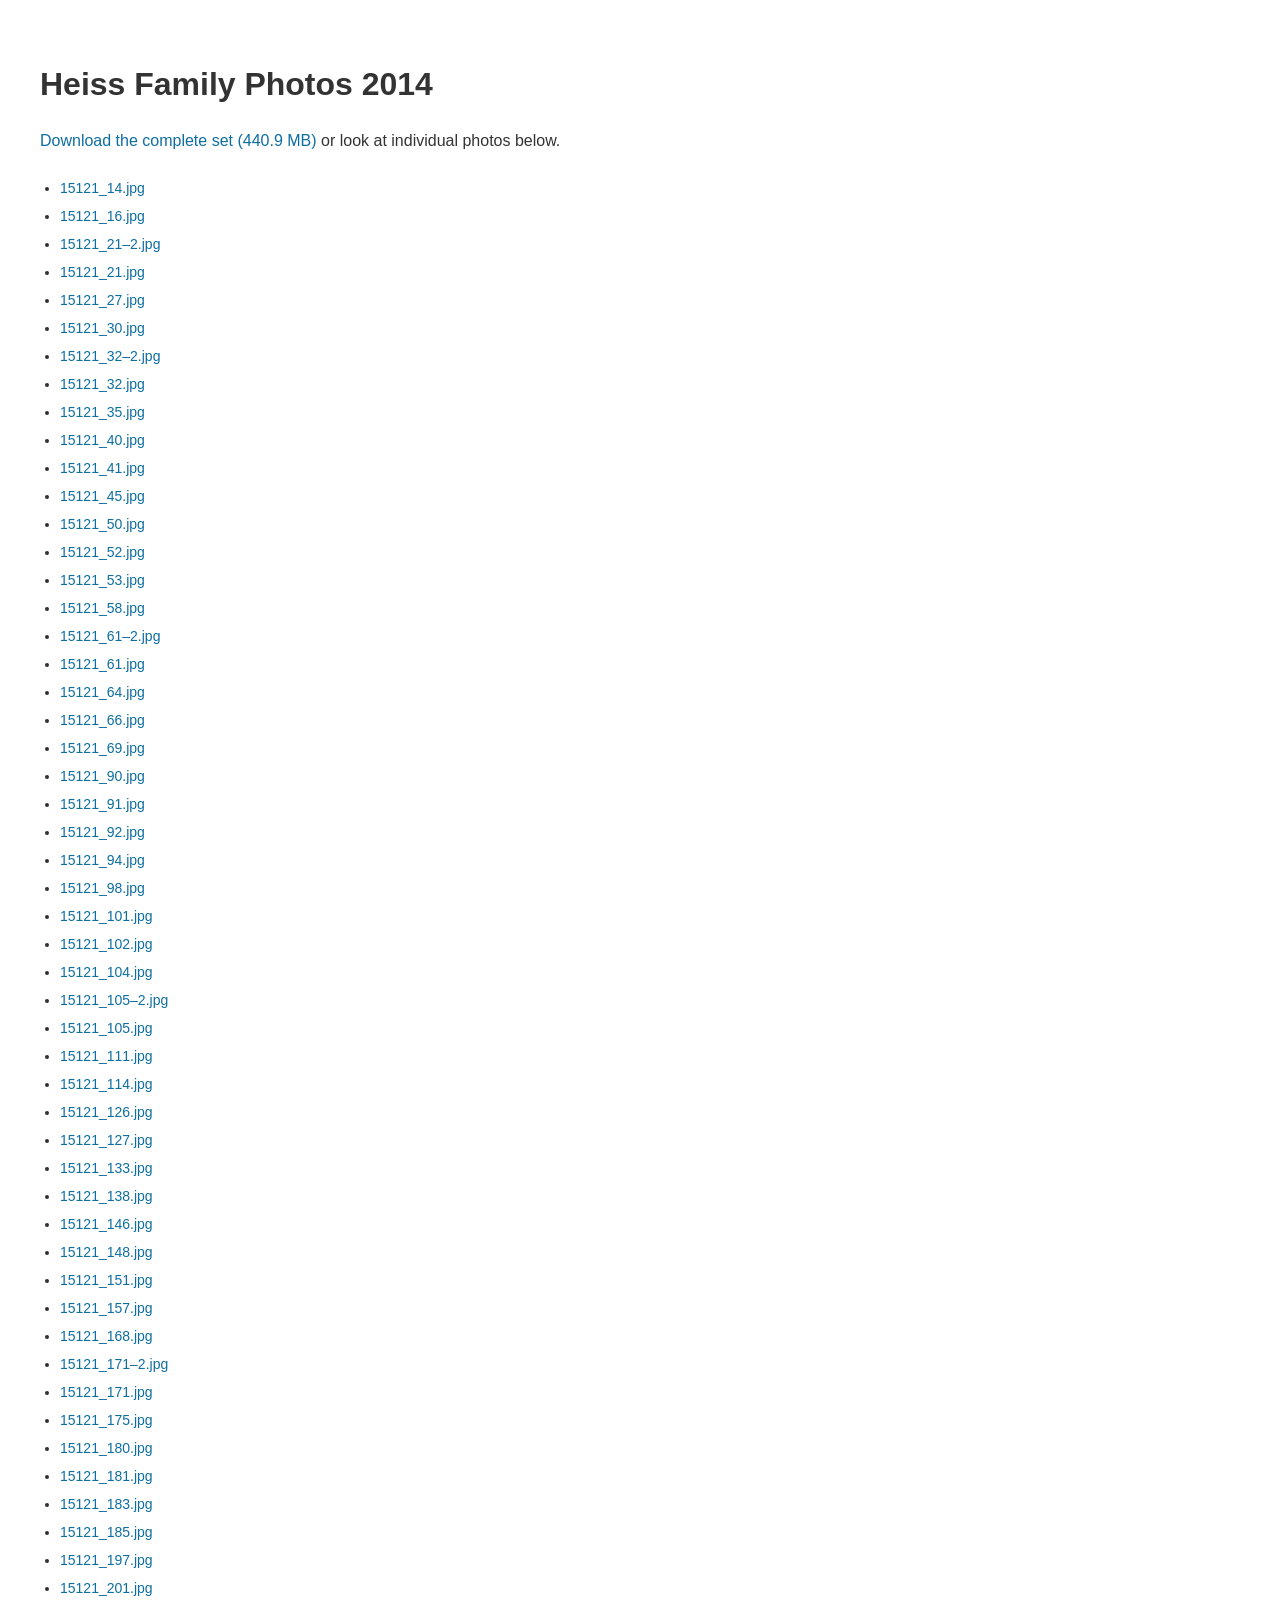
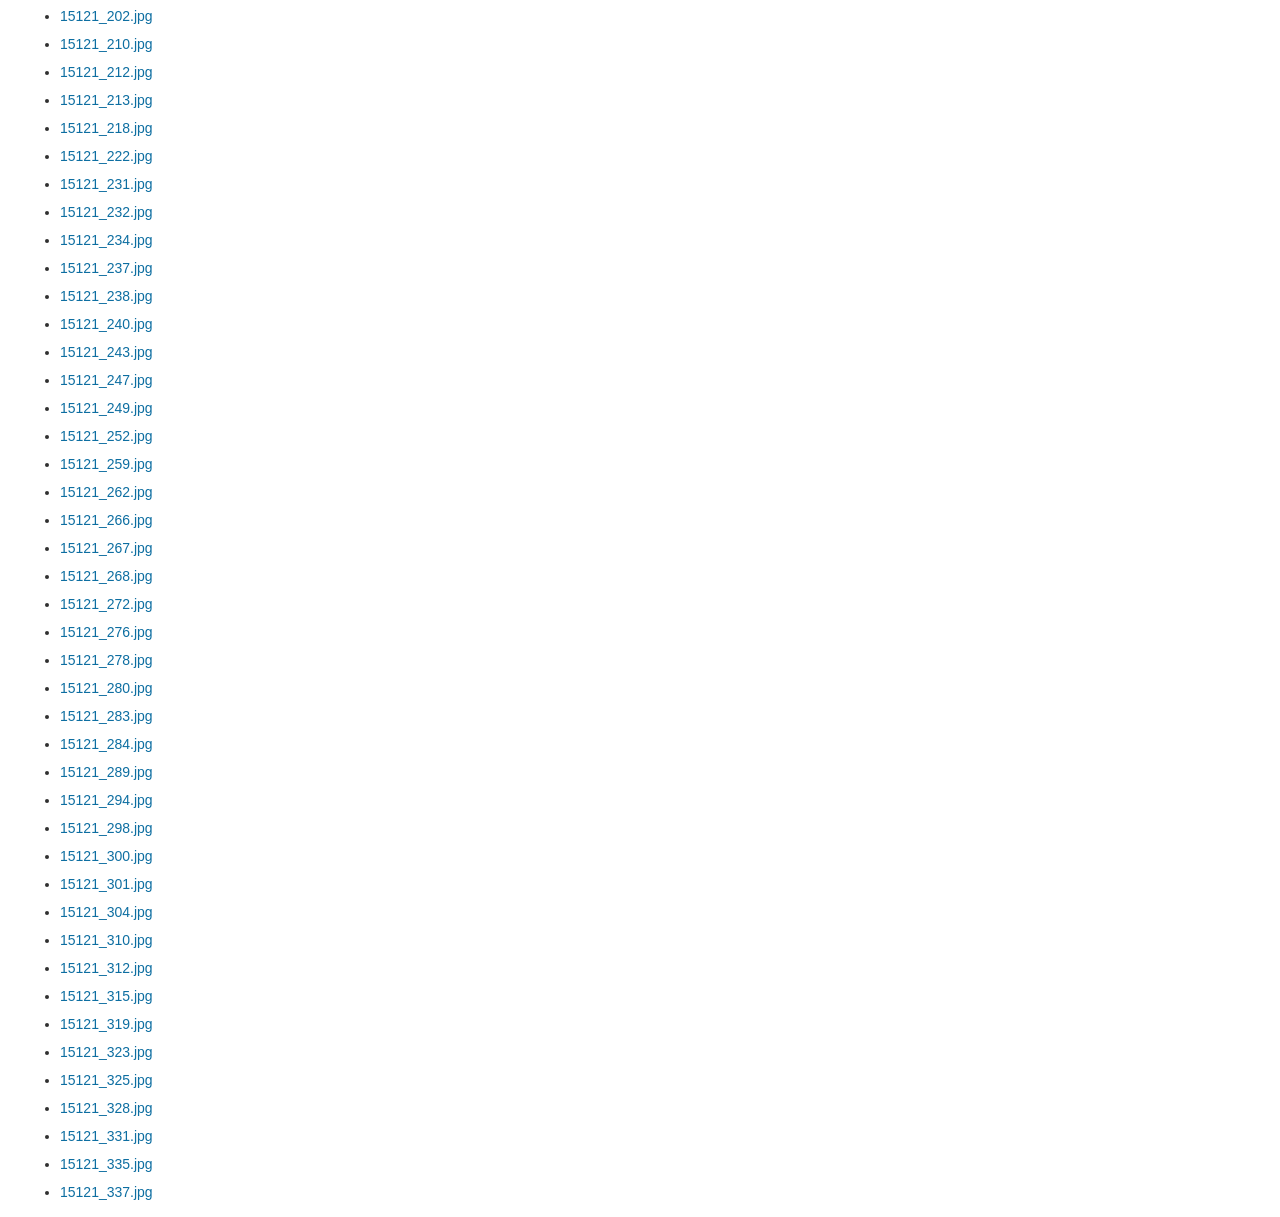
<file: etc/2014_photos/index.html>
<!DOCTYPE html>  
<html lang="en">
<head>
  <meta charset="utf-8" />
  <meta http-equiv="X-UA-Compatible" content="IE=edge,chrome=1" />
  <title>index</title>
  <meta name="viewport" content="width=device-width, initial-scale=1.0" />
  <style>
body{font:normal 0.8764em / 1.5em;margin:0}html>body{font-size:14px}p{margin:1.3125em 0;font-size:1.1429em;line-height:1.3125em}li{font-size:100%}h1{margin:0.6563em 0;font-size:2.2857em;line-height:0.6563em}h2{margin:0.875em 0;font-size:1.7143em;line-height:0.875em}h3{margin:1em 0;font-size:1.5em;line-height:1em}h4{margin:1.1667em 0;font-size:1.2857em;line-height:1.1667em}h5{margin:1.3125em 0;font-size:1.1429em;line-height:1.3125em}h6{margin:1.5em 0;font-size:1em;line-height:1.5em}body,p,td,div{font-family:"Lucida Grande", Lucida, Verdana, sans-serif;color:#333;word-wrap:break-word;-webkit-font-smoothing:antialiased}h1,h2,h3,h4{color:#333;line-height:1.5em}p{margin:0 0 1.7em 0}a{color:#0d6ea1;text-decoration:none;-webkit-transition:color .2s ease-in-out;-moz-transition:color .2s ease-in-out;-o-transition:color .2s ease-in-out;-ms-transition:color .2s ease-in-out;transition:color .2s ease-in-out}a:hover{color:#3593d9}.footnote{font-size:.8em;vertical-align:super;color:#0d6ea1}#wrapper img{max-width:100%;height:auto}dt{font-weight:bold}dd{margin-bottom:1em}blockquote{margin-left:10px}.footnotes{-webkit-column-break-inside:avoid-column;-webkit-column-break-before:always}.footnotes li{margin-left:5px}@media screen{::selection{background:rgba(157,193,200,0.5)}h1::selection{background-color:rgba(45,156,208,0.3)}h2::selection{background-color:rgba(90,182,224,0.3)}h3::selection,h4::selection,h5::selection,h6::selection,li::selection,ol::selection{background-color:rgba(133,201,232,0.3)}code::selection{background-color:rgba(0,0,0,0.7);color:#eee}code span::selection{background-color:rgba(0,0,0,0.7) !important;color:#eee !important}a::selection{background-color:rgba(255,230,102,0.2)}.inverted a::selection{background-color:rgba(255,230,102,0.6)}td::selection,th::selection,caption::selection{background-color:rgba(180,237,95,0.5)}.inverted{background:#0b2531;background:#111 !important}.inverted #wrapper{background:#111 !important}.inverted p,.inverted td,.inverted li,.inverted h1,.inverted h2,.inverted h3,.inverted h4,.inverted h5,.inverted h6,.inverted pre,.inverted code,.inverted th,.inverted .math,.inverted dd,.inverted dt{color:#eee !important}.inverted pre{background:#ddd}.inverted pre code{color:#333 !important}.inverted a{color:#fff;text-decoration:underline}body{height:100% !important;padding:20px !important}#wrapper{background:transparent;color:#303030;text-indent:0px;padding:10px;margin:10px !important;overflow:visible;-webkit-hyphens:auto;hyphens:auto;max-width:100% !important}}@media only screen and (min-width: 1101px){body{font-size:0.8em;line-height:1.5em}#wrapper{-webkit-column-width:340px;-moz-column-width:340px;column-width:340px;-webkit-column-gap:20px;-moz-column-gap:20px;column-gap:20px}}@media only screen and (max-width: 1100px){body{font-size:0.8em;line-height:1.5em}#wrapper{-webkit-column-count:2;-moz-column-count:2;column-count:2;-webkit-column-width:300px;-moz-column-width:300px;column-width:300px;-webkit-column-gap:20px;-moz-column-gap:20px;column-gap:20px}}@media only screen and (max-width: 599px){body{font-size:0.8em;line-height:1.5em}#wrapper{-webkit-column-count:1;-moz-column-count:1;column-count:1;-webkit-column-gap:20;-moz-column-gap:20;column-gap:20;width:85%}}ul,ol{padding:0;list-style-position:outside;margin-left:20px}li{margin-bottom:.5em}li>p{margin:0 0 1em}ul ul,ul ol{margin-top:1em}caption,col,colgroup,table,tbody,td,tfoot,th,thead,tr{border-spacing:0}table{display:table;table-layout:fixed;border-collapse:collapse;empty-cells:hide;margin:0;padding:0;margin-bottom:24px;border:0}caption{display:table-caption;font-weight:bold}col{display:table-column}colgroup{display:table-column-group}tbody{display:table-row-group}tfoot{display:table-footer-group}thead{display:table-header-group}td{display:table-cell}th{display:table-cell;font-weight:bold}tr{display:table-row}table{margin-top:-1px;margin-bottom:23px;border:1px solid rgba(0,0,0,0.25)}table th,table td{padding:0 1em;font-size:1.1em;line-height:23px}table thead{background-color:rgba(0,0,0,0.15)}table tbody{background-color:rgba(0,0,0,0.05)}table tfoot{background-color:rgba(0,0,0,0.15)}table tr:nth-child(odd){background-color:rgba(255,255,255,0.06)}table tr:nth-child(even){background-color:rgba(0,0,0,0.06)}table th:nth-child(odd){background-color:rgba(255,255,255,0.06)}table td:nth-child(odd){background-color:rgba(255,255,255,0.06)}table td:nth-child(even){background-color:rgba(0,0,0,0.06)}table thead{border:1px solid rgba(0,0,0,0.15);border-bottom:1px solid rgba(0,0,0,0.2)}table tfoot{border:1px solid rgba(0,0,0,0.15);border-top:1px solid rgba(0,0,0,0.2)}figure{position:relative;display:inline-block;margin-bottom:1.2em;overflow:hidden}figcaption{text-align:center;color:#666}@media print{body{max-width:600px !important}img,table,figure{page-break-inside:avoid}#wrapper{background:#fff;position:relative;color:#303030;text-indent:0px;padding:10px;font-size:85%;-webkit-column-count:1 !important;column-count:1 !important;-webkit-column-width:auto !important;column-width:auto !important;-webkit-column-gap:auto !important;column-gap:auto !important}}pre code{-webkit-column-break-inside:avoid-column}.poetry pre{font-family:Georgia, Garamond, serif !important;font-style:italic;font-size:110% !important;line-height:1.6em;display:block;margin-left:1em}.poetry pre code{font-family:Georgia, Garamond, serif !important;word-break:break-all;word-break:break-word;-webkit-hyphens:auto;-moz-hyphens:auto;hyphens:auto;white-space:pre-wrap}sup,sub,a.footnote{font-size:1.4ex;height:0;line-height:1;vertical-align:super;position:relative}sub{vertical-align:sub;top:-1px}.modern #firstdiff{width:105% !important;background:transparent;text-align:right}@media screen{#wrapper{position:absolute;left:20px;top:20px;bottom:20px}}

@media print{
#generated-toc-clone,#generated-toc{display:none!important}
}
#generated-toc-clone li.missing,#mkreplaced-toc li.missing{list-style-type:none!important}#generated-toc-clone li, #mkreplaced-toc li{list-style-type:upper-roman}#generated-toc-clone li li, #mkreplaced-toc li li{list-style-type:decimal}#generated-toc-clone li li li,#mkreplaced-toc li li li{list-style-type:decimal-leading-zero}#generated-toc-clone li li li li,#mkreplaced-toc li li li li{list-style-type:lower-greek}#generated-toc-clone li li li li li,#mkreplaced-toc li li li li li{list-style-type:disc}#generated-toc-clone li li li li li li,#mkreplaced-toc li li li li li li{list-style-type:square}
</style>

</head>
<body class="normal">
  <div id="wrapper">
      <h1 id="heissfamilyphotos2014">Heiss Family Photos 2014</h1>

<p><a href="https://s3.amazonaws.com/files.andrewheiss.com/2014-12-30_photos_complete.zip">Download the complete set (440.9 MB)</a> or look at individual photos below.</p>

<ul>
<li><a href="http://files.andrewheiss.com/2014-12-30_photos/15121_14.jpg">15121_14.jpg</a></li>
<li><a href="http://files.andrewheiss.com/2014-12-30_photos/15121_16.jpg">15121_16.jpg</a></li>
<li><a href="http://files.andrewheiss.com/2014-12-30_photos/15121_21-2.jpg">15121_21&#8211;2.jpg</a></li>
<li><a href="http://files.andrewheiss.com/2014-12-30_photos/15121_21.jpg">15121_21.jpg</a></li>
<li><a href="http://files.andrewheiss.com/2014-12-30_photos/15121_27.jpg">15121_27.jpg</a></li>
<li><a href="http://files.andrewheiss.com/2014-12-30_photos/15121_30.jpg">15121_30.jpg</a></li>
<li><a href="http://files.andrewheiss.com/2014-12-30_photos/15121_32-2.jpg">15121_32&#8211;2.jpg</a></li>
<li><a href="http://files.andrewheiss.com/2014-12-30_photos/15121_32.jpg">15121_32.jpg</a></li>
<li><a href="http://files.andrewheiss.com/2014-12-30_photos/15121_35.jpg">15121_35.jpg</a></li>
<li><a href="http://files.andrewheiss.com/2014-12-30_photos/15121_40.jpg">15121_40.jpg</a></li>
<li><a href="http://files.andrewheiss.com/2014-12-30_photos/15121_41.jpg">15121_41.jpg</a></li>
<li><a href="http://files.andrewheiss.com/2014-12-30_photos/15121_45.jpg">15121_45.jpg</a></li>
<li><a href="http://files.andrewheiss.com/2014-12-30_photos/15121_50.jpg">15121_50.jpg</a></li>
<li><a href="http://files.andrewheiss.com/2014-12-30_photos/15121_52.jpg">15121_52.jpg</a></li>
<li><a href="http://files.andrewheiss.com/2014-12-30_photos/15121_53.jpg">15121_53.jpg</a></li>
<li><a href="http://files.andrewheiss.com/2014-12-30_photos/15121_58.jpg">15121_58.jpg</a></li>
<li><a href="http://files.andrewheiss.com/2014-12-30_photos/15121_61-2.jpg">15121_61&#8211;2.jpg</a></li>
<li><a href="http://files.andrewheiss.com/2014-12-30_photos/15121_61.jpg">15121_61.jpg</a></li>
<li><a href="http://files.andrewheiss.com/2014-12-30_photos/15121_64.jpg">15121_64.jpg</a></li>
<li><a href="http://files.andrewheiss.com/2014-12-30_photos/15121_66.jpg">15121_66.jpg</a></li>
<li><a href="http://files.andrewheiss.com/2014-12-30_photos/15121_69.jpg">15121_69.jpg</a></li>
<li><a href="http://files.andrewheiss.com/2014-12-30_photos/15121_90.jpg">15121_90.jpg</a></li>
<li><a href="http://files.andrewheiss.com/2014-12-30_photos/15121_91.jpg">15121_91.jpg</a></li>
<li><a href="http://files.andrewheiss.com/2014-12-30_photos/15121_92.jpg">15121_92.jpg</a></li>
<li><a href="http://files.andrewheiss.com/2014-12-30_photos/15121_94.jpg">15121_94.jpg</a></li>
<li><a href="http://files.andrewheiss.com/2014-12-30_photos/15121_98.jpg">15121_98.jpg</a></li>
<li><a href="http://files.andrewheiss.com/2014-12-30_photos/15121_101.jpg">15121_101.jpg</a></li>
<li><a href="http://files.andrewheiss.com/2014-12-30_photos/15121_102.jpg">15121_102.jpg</a></li>
<li><a href="http://files.andrewheiss.com/2014-12-30_photos/15121_104.jpg">15121_104.jpg</a></li>
<li><a href="http://files.andrewheiss.com/2014-12-30_photos/15121_105-2.jpg">15121_105&#8211;2.jpg</a></li>
<li><a href="http://files.andrewheiss.com/2014-12-30_photos/15121_105.jpg">15121_105.jpg</a></li>
<li><a href="http://files.andrewheiss.com/2014-12-30_photos/15121_111.jpg">15121_111.jpg</a></li>
<li><a href="http://files.andrewheiss.com/2014-12-30_photos/15121_114.jpg">15121_114.jpg</a></li>
<li><a href="http://files.andrewheiss.com/2014-12-30_photos/15121_126.jpg">15121_126.jpg</a></li>
<li><a href="http://files.andrewheiss.com/2014-12-30_photos/15121_127.jpg">15121_127.jpg</a></li>
<li><a href="http://files.andrewheiss.com/2014-12-30_photos/15121_133.jpg">15121_133.jpg</a></li>
<li><a href="http://files.andrewheiss.com/2014-12-30_photos/15121_138.jpg">15121_138.jpg</a></li>
<li><a href="http://files.andrewheiss.com/2014-12-30_photos/15121_146.jpg">15121_146.jpg</a></li>
<li><a href="http://files.andrewheiss.com/2014-12-30_photos/15121_148.jpg">15121_148.jpg</a></li>
<li><a href="http://files.andrewheiss.com/2014-12-30_photos/15121_151.jpg">15121_151.jpg</a></li>
<li><a href="http://files.andrewheiss.com/2014-12-30_photos/15121_157.jpg">15121_157.jpg</a></li>
<li><a href="http://files.andrewheiss.com/2014-12-30_photos/15121_168.jpg">15121_168.jpg</a></li>
<li><a href="http://files.andrewheiss.com/2014-12-30_photos/15121_171-2.jpg">15121_171&#8211;2.jpg</a></li>
<li><a href="http://files.andrewheiss.com/2014-12-30_photos/15121_171.jpg">15121_171.jpg</a></li>
<li><a href="http://files.andrewheiss.com/2014-12-30_photos/15121_175.jpg">15121_175.jpg</a></li>
<li><a href="http://files.andrewheiss.com/2014-12-30_photos/15121_180.jpg">15121_180.jpg</a></li>
<li><a href="http://files.andrewheiss.com/2014-12-30_photos/15121_181.jpg">15121_181.jpg</a></li>
<li><a href="http://files.andrewheiss.com/2014-12-30_photos/15121_183.jpg">15121_183.jpg</a></li>
<li><a href="http://files.andrewheiss.com/2014-12-30_photos/15121_185.jpg">15121_185.jpg</a></li>
<li><a href="http://files.andrewheiss.com/2014-12-30_photos/15121_197.jpg">15121_197.jpg</a></li>
<li><a href="http://files.andrewheiss.com/2014-12-30_photos/15121_201.jpg">15121_201.jpg</a></li>
<li><a href="http://files.andrewheiss.com/2014-12-30_photos/15121_202.jpg">15121_202.jpg</a></li>
<li><a href="http://files.andrewheiss.com/2014-12-30_photos/15121_210.jpg">15121_210.jpg</a></li>
<li><a href="http://files.andrewheiss.com/2014-12-30_photos/15121_212.jpg">15121_212.jpg</a></li>
<li><a href="http://files.andrewheiss.com/2014-12-30_photos/15121_213.jpg">15121_213.jpg</a></li>
<li><a href="http://files.andrewheiss.com/2014-12-30_photos/15121_218.jpg">15121_218.jpg</a></li>
<li><a href="http://files.andrewheiss.com/2014-12-30_photos/15121_222.jpg">15121_222.jpg</a></li>
<li><a href="http://files.andrewheiss.com/2014-12-30_photos/15121_231.jpg">15121_231.jpg</a></li>
<li><a href="http://files.andrewheiss.com/2014-12-30_photos/15121_232.jpg">15121_232.jpg</a></li>
<li><a href="http://files.andrewheiss.com/2014-12-30_photos/15121_234.jpg">15121_234.jpg</a></li>
<li><a href="http://files.andrewheiss.com/2014-12-30_photos/15121_237.jpg">15121_237.jpg</a></li>
<li><a href="http://files.andrewheiss.com/2014-12-30_photos/15121_238.jpg">15121_238.jpg</a></li>
<li><a href="http://files.andrewheiss.com/2014-12-30_photos/15121_240.jpg">15121_240.jpg</a></li>
<li><a href="http://files.andrewheiss.com/2014-12-30_photos/15121_243.jpg">15121_243.jpg</a></li>
<li><a href="http://files.andrewheiss.com/2014-12-30_photos/15121_247.jpg">15121_247.jpg</a></li>
<li><a href="http://files.andrewheiss.com/2014-12-30_photos/15121_249.jpg">15121_249.jpg</a></li>
<li><a href="http://files.andrewheiss.com/2014-12-30_photos/15121_252.jpg">15121_252.jpg</a></li>
<li><a href="http://files.andrewheiss.com/2014-12-30_photos/15121_259.jpg">15121_259.jpg</a></li>
<li><a href="http://files.andrewheiss.com/2014-12-30_photos/15121_262.jpg">15121_262.jpg</a></li>
<li><a href="http://files.andrewheiss.com/2014-12-30_photos/15121_266.jpg">15121_266.jpg</a></li>
<li><a href="http://files.andrewheiss.com/2014-12-30_photos/15121_267.jpg">15121_267.jpg</a></li>
<li><a href="http://files.andrewheiss.com/2014-12-30_photos/15121_268.jpg">15121_268.jpg</a></li>
<li><a href="http://files.andrewheiss.com/2014-12-30_photos/15121_272.jpg">15121_272.jpg</a></li>
<li><a href="http://files.andrewheiss.com/2014-12-30_photos/15121_276.jpg">15121_276.jpg</a></li>
<li><a href="http://files.andrewheiss.com/2014-12-30_photos/15121_278.jpg">15121_278.jpg</a></li>
<li><a href="http://files.andrewheiss.com/2014-12-30_photos/15121_280.jpg">15121_280.jpg</a></li>
<li><a href="http://files.andrewheiss.com/2014-12-30_photos/15121_283.jpg">15121_283.jpg</a></li>
<li><a href="http://files.andrewheiss.com/2014-12-30_photos/15121_284.jpg">15121_284.jpg</a></li>
<li><a href="http://files.andrewheiss.com/2014-12-30_photos/15121_289.jpg">15121_289.jpg</a></li>
<li><a href="http://files.andrewheiss.com/2014-12-30_photos/15121_294.jpg">15121_294.jpg</a></li>
<li><a href="http://files.andrewheiss.com/2014-12-30_photos/15121_298.jpg">15121_298.jpg</a></li>
<li><a href="http://files.andrewheiss.com/2014-12-30_photos/15121_300.jpg">15121_300.jpg</a></li>
<li><a href="http://files.andrewheiss.com/2014-12-30_photos/15121_301.jpg">15121_301.jpg</a></li>
<li><a href="http://files.andrewheiss.com/2014-12-30_photos/15121_304.jpg">15121_304.jpg</a></li>
<li><a href="http://files.andrewheiss.com/2014-12-30_photos/15121_310.jpg">15121_310.jpg</a></li>
<li><a href="http://files.andrewheiss.com/2014-12-30_photos/15121_312.jpg">15121_312.jpg</a></li>
<li><a href="http://files.andrewheiss.com/2014-12-30_photos/15121_315.jpg">15121_315.jpg</a></li>
<li><a href="http://files.andrewheiss.com/2014-12-30_photos/15121_319.jpg">15121_319.jpg</a></li>
<li><a href="http://files.andrewheiss.com/2014-12-30_photos/15121_323.jpg">15121_323.jpg</a></li>
<li><a href="http://files.andrewheiss.com/2014-12-30_photos/15121_325.jpg">15121_325.jpg</a></li>
<li><a href="http://files.andrewheiss.com/2014-12-30_photos/15121_328.jpg">15121_328.jpg</a></li>
<li><a href="http://files.andrewheiss.com/2014-12-30_photos/15121_331.jpg">15121_331.jpg</a></li>
<li><a href="http://files.andrewheiss.com/2014-12-30_photos/15121_335.jpg">15121_335.jpg</a></li>
<li><a href="http://files.andrewheiss.com/2014-12-30_photos/15121_337.jpg">15121_337.jpg</a></li>
</ul>
<!-- ##END MARKED WRAPPER## -->
    </div>
</body>
</html>
</file>
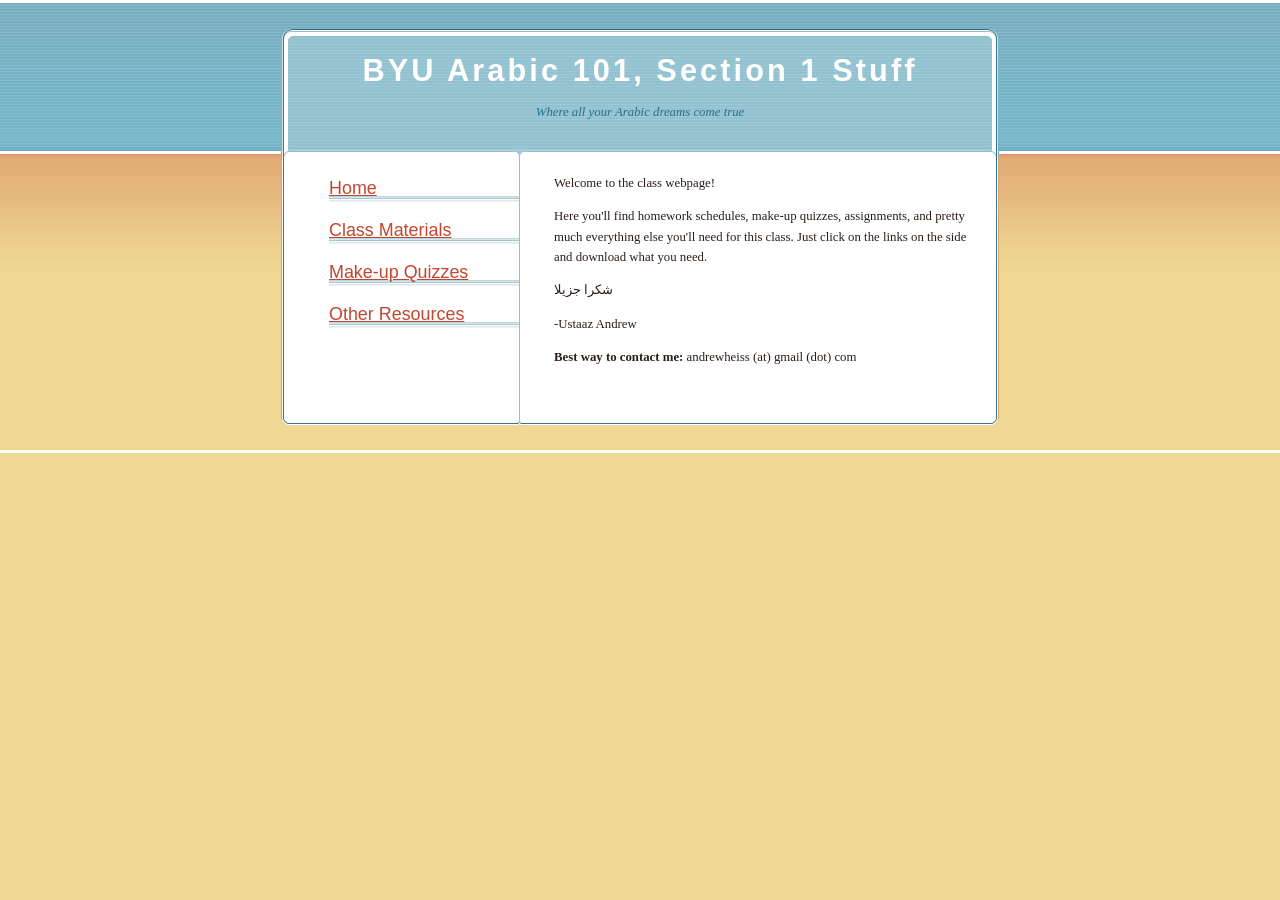
<file: etc/byuarabic101/index.html>
<!DOCTYPE HTML PUBLIC "-//W3C//DTD HTML 4.01 Transitional//EN" "http://www.w3.org/TR/html4/loose.dtd">

<html>
<head>
  <title>BYU Arabic 101 - BYU Arabic 101, Section 1 Stuff</title>
  <meta http-equiv="Content-Type" content="text/html; charset=UTF-8" />
  <style type="text/css">
  #g_title p, #g_footer p, #g_description p {
    margin: 0;
  }
  /*

  	-- -- -- -- -- -- --
  	Browser Fixes
  	-- -- -- -- -- -- --
  	
  	This file uses CSS filtering methods to fix various
  	layout bugs.

  	Each of the following three imported files is a 
  	separate, browser-specific CSS file that keeps all 
  	hacks out of the main style sheet.
  	
  	Over time, as supporting these browsers no longer
  	remains a priority, cleaning up the hacks is as
  	easy as deleting the @import statement below, or
  	simply no longer linking this file from the HTML.
  	
  */

  /* 
    fix ie6 "peekaboo bug" using the "holly hack". 
    Note, this style only gets applied to ie6
  */
  * html .wrapper {
    height: 0.1%;
  }

  /* 
   * IE5 mac - overrides the IE/Win hack 
   */

  /*\*//*/

  * html #threecolumn div {
  	height: auto;
  }

  /**/


  /* 
   * IE5/Win-specific CSS -ensures #container wraps all content on window resize
   */

  @media tty {
   i{content:"\";/*" "*/}} * html #container { height: 1%; } /*";}
  }/* */
  /* Styling for editable elements. Eventually, this will be part of the style. */
  .editable {
    border: 1px dashed blue;
  }
  
  #footer {
    clear: both;
  }
  
  /* Extra divs hidden by default. The custom CSS can override this though */
  #extraDiv1, #extraDiv2, #extraDiv3, #extraDiv4, #extraDiv5, #extraDiv6 {
    display: none;
  }
  
  a img,:link img,:visited img {border: none;}

  body {
    text-align: center;
  }
  #container {
    width: 718px;
    text-align: left;
    margin: 0 auto;
  }
  #main-content {
    float: right;
    width: 470px;
  }
  #sidebar {
    float: right;
    width: 230px;
  }
  #footer {
    clear: both;
  }
  /** BEGIN CUSTOM SKIN **/
  /*

  	-- -- -- -- -- -- --
  	Base CSS
  	-- -- -- -- -- -- --
  	
  	This file simply removes default styling on most HTML elements in 
  	order to reduce the need to later override them.
  	
  */

  h1,h2,h3,h4,h5,h6,pre,code,p {font-size: 1em;}
  dl,li,dt,dd,h1,h2,h3,h4,h5,h6,pre,form,body,html,p,blockquote,fieldset,input {margin: 0; padding: 0;}
  a img,:link img,:visited img {border: none;}
  address {font-style: normal;}/*

  	-- -- -- -- -- -- --
  	Type Scheme: Deco
  	-- -- -- -- -- -- --
  	
  */

  body {
  	font: 76% Verdana, sans-serif;
  }	

  h1, h2, h3, h4, h5, h6, p.description {
  	font-family: "Trebuchet MS", Trebuchet, sans-serif;
  }
  h1 {
  	font-size: 3em;
  	font-weight: bold;
  	letter-spacing: 2px;
  }
  h2 {
  	font-size: 2em;
  	font-weight: normal;
  }
  h3 {
  	font-size: 1.5em;
  }
  h4 {
  	font-size: 1.2em;
  	letter-spacing: 0.2em;
  }
  h5 {
  	font-size: 1.2em;
  }
  h6 {
  	font-size: 1em;
  	font-weight: bold;
  }

  p, td {
  	line-height: 1.8em;
  }
  code, kbd {
  	font-size: 1.25em;
  }/*

  	-- -- -- -- -- -- --
  	STYLE: Victoria
  	-- -- -- -- -- -- --

  */


  /* ie6win */

  /* IE/Win fixes for various layouts
  ----------------------------------------------- */
  * html #threecolumn #main-content {
  	width: 429px;
  	margin-left: -2px;
  }

  /* ie5mac */

  /*\*//*/
  * html #threecolumn #main-content {
  	width: 429px;
  	margin-left: 0;
  }
  /**/

  /* ie5win */

  @media tty {
   i{content:"\";/*" "*/}} td { font-size: 0.8em; } #footer p { margin: 0; padding: 1em 0; } /*";}
  }/* */


  /* Basic HTML style
  ----------------------------------------------- */
  a:link {
  	text-decoration: underline;
  }
  a:visited {
  	text-decoration: underline;
  }
  body {
  	font: 80% "Georgia", serif;
  	margin: 0;
  	padding: 25px 0 25px 0;
  	border-top: solid 3px #fff;
  	border-bottom: solid 3px #fff;
  }
  caption {
  	font-size: 1.2em;
  	font-style: italic;
  	text-align: left;
  	padding: 1px 4px 4px 4px;
  	margin-bottom: 4px;
  	border-bottom: solid 1px #ccc;
  }
  dt {
  	font-weight: bold;
  }
  dd {
  	font-style: italic;
  	margin: 0 0 1em 1em;
  }
  h2 {
  	font-size: 1.4em;
  	font-weight: normal;
  	margin: 1em 0;
  	padding-bottom: 3px;
  }
  h3 {
  	font-size: 1.2em;
  	font-weight: normal;
  	font-style: normal;
  	padding-bottom: 8px;
  	margin-top: 1em;
  	margin-bottom: 0.5em;
  }
  h4 {
  	font-size: 1.1em;
  	letter-spacing: 0.1em;
  	padding-left: 12px;
  	margin: 1.5em 0 1em 0;
  }
  h5 {
  	padding-bottom: 2px;
  	margin: 1.5em 0 1em 0;
  }
  h6 {
  	font-weight: normal;
  	letter-spacing: 0.1em;
  	margin: 1em 0;
  }
  hr {
  	margin: 2em 0;
  	border-style: none;
  	height: 1px;
  }
  p {
  	line-height: 1.6;
  	margin: 1em 0;
  }
  td {
  	vertical-align: top;
  	padding: 1px 4px;
  }
  td p {
  	margin: 0 0 1em 0;
  }
  th {
  	text-align: left;
  	font-weight: normal;
  	font-style: italic;
  	vertical-align: top;
  	padding: 1px 4px;
  }


  ul, ol, dl {
  	margin-bottom: 1.6em;
  	padding-left: 2em;
  	margin-left: 0;
  }

  ul li {
  	list-style: circle;
  	margin-bottom: 0.8em;
  }
  ol li {
  	list-style: upper-roman;
  	margin-left: 2em;
  	margin-bottom: 0.8em;
  }




  /* Header
  ----------------------------------------------- */
  h1 {
  	padding-top: 25px;
  	font-size: 2.4em;
  	letter-spacing: 0.1em;
  	text-align: center;
  }
  #g_description {
  	font-style: italic;
  	text-align: center;
  	padding-bottom: 15px;
  	margin: 0;
  	line-height: 1;
  }


  /* content
  ----------------------------------------------- */
  #main-content .wrapper {
  	margin: 0 25px;
  }



  /* sidebar
  ----------------------------------------------- */

  #sidebar .wrapper {
  	padding-left: 15px;
  	padding-right: 5px;
  }

  #sidebar .wrapper h3 {
  	padding: 0 0 11px 0;
  }


  #sidebar li {
  	margin-bottom: 0.8em;
  }
  #sidebar .wrapper ul li {
  	list-style: circle;
  }
  #sidebar .wrapper ol li {
  	list-style: upper-roman;
  }

  #sidebar .links {
  	margin-bottom: 2em;
  }


  #adsense, #adsense .wrapper {
  	text-align: left;
  	margin: 0;
  	padding: 0;
  }


  /* footer
  ----------------------------------------------- */
  #footer {
  	margin: 0;
  	font-style: italic;
  	font-size: 0.9em;
  }
  #footer hr {
  	display: none;
  }

  /* header
  ----------------------------------------------- */
  #header #page-title {
  	padding-left: 12px;
  	padding-right: 12px;
  }

  #header #g_description {
  	margin-left: 12px;
  	margin-right: 12px;
  }

  /* fixed 1 column
  ----------------------------------------------- */
  #onecolumn #header .wrapper {
  	padding-bottom: 10px;
  }
  #onecolumn #footer {
  	padding: 0 25px 10px 25px;
  }



  /* fixed left 2 column
  ----------------------------------------------- */
  #twocolumn-left #header .wrapper {
  	padding-bottom: 10px;
  }
  #twocolumn-left #footer {
  	padding: 0 25px 10px 264px;
  }


  /* fixed right 2 column
  ----------------------------------------------- */
  #twocolumn-right #header .wrapper {
  	padding-bottom: 10px;
  }
  #twocolumn-right #footer {
  	padding: 0 264px 10px 25px;
  }


  /* fixed 3 column
  ----------------------------------------------- */
  #threecolumn #header .wrapper {
  	padding-bottom: 10px;
  }
  #threecolumn #footer {
  	padding: 0 168px 10px 168px;
  }
  #sidebar-alternate {
  	width: 129px;
  }


  /* liquid 2 column, right and left
  ----------------------------------------------- */
  #twocolumn-liquid-left, #twocolumn-liquid-right {
  	padding: 0;
  	border: 0;
  	border-top: solid 1px #999;
  }

  #twocolumn-liquid-left h1, #twocolumn-liquid-right h1 {
  	margin: 0;
  }


  #twocolumn-liquid-left #footer, #twocolumn-liquid-right #footer {
  	padding: 0;
  	margin: 0;
  }
  #twocolumn-liquid-left #container #footer .wrapper, #twocolumn-liquid-right #container #footer .wrapper {
  	padding: 10px 25px 10px 25px;
  	text-align: center;
  }




  #twocolumn-liquid-left #sidebar .wrapper *, #twocolumn-liquid-right #sidebar .wrapper * {
  	margin-left: 0;
  	margin-right: 0;
  }
  #twocolumn-liquid-left #sidebar h3, #twocolumn-liquid-right #sidebar h3 {
  	padding-left: 0;
  }
  #twocolumn-liquid-left #sidebar ul, #twocolumn-liquid-left #sidebar ol,
  #twocolumn-liquid-right #sidebar ul, #twocolumn-liquid-right #sidebar ol {
  	padding-left: 2.5em;
  	/* extra wide for IE's sake */
  }
  #twocolumn-liquid-left #sidebar .links ul, #twocolumn-liquid-right #sidebar .links ul {
  	padding-left: 0;
  }







  /* editable area borders
  ----------------------------------------------- */
  .editable {
  	border: dashed 1px #f00;
  }
  #onecolumn .editmode h1, #twocolumn-left .editmode h1, #twocolumn-right .editmode h1, #threecolumn .editmode h1 {
  	background-position: -1px 0;
  }
  #twocolumn-liquid-left .editmode h1, #twocolumn-liquid-right .editmode h1 {
  	background-position: 0 -1px;
  }
  /*

  	-- -- -- -- -- -- --
  	COLOR SCHEME: Desert
  	-- -- -- -- -- -- --

  */


  /* Basic HTML style */


  a:link {
  	color: #C0472F;
  }
  a:visited {
  	color: #93584D;
  }
  a:hover {
  	color: #E64C2D;
  }
  body {
  	color: #2B1E1B;
  	background: #F0D894 url(-/includes/style/victoria/desert/container.gif) repeat-x left top;
  }
  caption {
  	border-bottom-color: #ccc;
  }
  h2 {
  	color: #93584D;
  	background: url(-/includes/style/victoria/desert/h2-border.gif) repeat-x left bottom;
  }
  h3 {
  	color: #28728B;
  	background: url(-/includes/style/victoria/desert/h3-border.gif) repeat-x left bottom;
  }
  h4 {
  	color: #A5A4A5;
  	background: url(-/includes/style/victoria/desert/h4-deco.gif) no-repeat 0 5px;
  }
  h5 {
  	color: #28728B;
  	background: url(-/includes/style/victoria/desert/h5-border.gif) repeat-x left bottom;
  }
  h6 {
  }
  hr {
  	color: #C7C7C7;
  	background: #C7C7C7;
  	border-color: #C7C7C7;
  }
  td {
  	vertical-align: top;
  	padding: 1px 4px;
  }




  /* Header
  ----------------------------------------------- */
  h1 {
  	color: #fff;
  }
  #g_description {
  	color: #28728B;
  }



  /* fixed-width common header
  ----------------------------------------------- */
  #onecolumn h1, #twocolumn-left h1, #twocolumn-right h1, #threecolumn h1 {
  	background: url(-/includes/style/victoria/desert/fixed-h1.gif) no-repeat;
  }
  #onecolumn #header, #twocolumn-left #header, #twocolumn-right #header, #threecolumn #header {
  	background: url(-/includes/style/victoria/desert/fixed-header.gif) repeat-y;
  }


  #footer {
  	color: #78AFC1;
  }

  /* fixed 1 column
  ----------------------------------------------- */
  #onecolumn #header .wrapper {
  	background: url(-/includes/style/victoria/desert/fixed-one-headerwrapper.gif) no-repeat left bottom;
  }
  #onecolumn #container {
  	background: url(-/includes/style/victoria/desert/fixed-one-container.gif) repeat-y;
  }
  #onecolumn #footer {
  	background: url(-/includes/style/victoria/desert/fixed-one-footer.gif) no-repeat left bottom;
  }



  #sidebar .wrapper h3 {
  	background-image: url(-/includes/style/victoria/desert/h3-sidebar-border.gif);
  }

  .editable {
  	border: dashed 1px #000;
  }



  /* fixed 2 column left
  ----------------------------------------------- */
  #twocolumn-left #header .wrapper {
  	background: url(-/includes/style/victoria/desert/fixed-left-headerwrapper.gif) no-repeat left bottom;
  }
  #twocolumn-left #container {
  	background: url(-/includes/style/victoria/desert/fixed-left-container.gif) repeat-y;
  }
  #twocolumn-left #footer {
  	background: url(-/includes/style/victoria/desert/fixed-left-footer.gif) no-repeat left bottom;
  }


  /* fixed 2 column right
  ----------------------------------------------- */
  #twocolumn-right #header .wrapper {
  	background: url(-/includes/style/victoria/desert/fixed-right-headerwrapper.gif) no-repeat left bottom;
  }
  #twocolumn-right #container {
  	background: url(-/includes/style/victoria/desert/fixed-right-container.gif) repeat-y;
  }
  #twocolumn-right #footer {
  	background: url(-/includes/style/victoria/desert/fixed-right-footer.gif) no-repeat left bottom;
  }


  /* fixed 3 column
  ----------------------------------------------- */
  #threecolumn #header .wrapper {
  	background: url(-/includes/style/victoria/desert/fixed-three-headerwrapper.gif) no-repeat left bottom;
  }
  #threecolumn #container {
  	background: url(-/includes/style/victoria/desert/fixed-three-container.gif) repeat-y;
  }
  #threecolumn #footer {
  	background: url(-/includes/style/victoria/desert/fixed-three-footer.gif) no-repeat left bottom;
  }
  #threecolumn #sidebar h3, #threecolumn #sidebar-alternate h3 {
  	background: url(-/includes/style/victoria/desert/h3-sidebar-border-3col.gif) no-repeat center bottom;
  }


  /* liquid 2 column, right and left
  ----------------------------------------------- */

  #twocolumn-liquid-left h1, #twocolumn-liquid-right h1 {
  	margin: 0;
  	background: url(-/includes/style/victoria/desert/liquid-header-left.gif) no-repeat left top;
  }
  #twocolumn-liquid-left #header, #twocolumn-liquid-right #header {
  	background: #DEDEDE url(-/includes/style/victoria/desert/liquid-header-bg.gif) repeat-x;
  }
  #twocolumn-liquid-left #container #header .wrapper, #twocolumn-liquid-right #container #header .wrapper {
  	background: url(-/includes/style/victoria/desert/liquid-header-right.gif) no-repeat right top;
  }
  #twocolumn-liquid-left #container #header p.description, #twocolumn-liquid-right #container #header p.description {
  	background: url(-/includes/style/victoria/desert/liquid-header-desc.gif) repeat-y left top;
  }


  #twocolumn-liquid-left #footer, #twocolumn-liquid-right #footer {
  	background: url(-/includes/style/victoria/desert/liquid-left-footer.gif) no-repeat left bottom;
  }
  #twocolumn-liquid-left #container #footer .wrapper, #twocolumn-liquid-right #container #footer .wrapper {
  	background: url(-/includes/style/victoria/desert/liquid-right-footer.gif) no-repeat right bottom;
  }


  #twocolumn-liquid-left #container, #twocolumn-liquid-right #container {
  	background: #fff url(-/includes/style/victoria/desert/liquid-left-container.gif) repeat-y;
  }
  #twocolumn-liquid-left #container .wrapper, #twocolumn-liquid-right #container .wrapper {
  	background: url(-/includes/style/victoria/desert/liquid-right-container.gif) repeat-y right top;
  }

  /** END CUSTOM SKIN **/
  </style>

  <!-- Hack to avoid flash of unstyled content in IE -->
  <script> </script>
</head>

<body id="twocolumn-left">
  <div id="container">
    <div class="wrapper">
      <div id="header">
        <div class="wrapper">
          <h1 id="page-title"><div id='g_title'><p></p>BYU Arabic 101, Section 1 Stuff</div></h1>
          <div style="clear: both"></div>
          <p class="description"><div id='g_description'><p>Where all your Arabic dreams come true<br> </p></div></p>
          <div style="clear: both"></div>
        </div>
      </div>
      <!-- /wrapper --><!-- /header -->
      <div id="main-content">
        <div class="wrapper">
          <div class="content-item"><div id='g_body'><p>Welcome to the class webpage!</p>
<p>Here you&#39;ll find homework schedules, make-up quizzes, assignments, and pretty much everything else you&#39;ll need for this class. Just click on the links on the side and download what you need.</p>
<p>شكرا جزيلا</p>
<p>-Ustaaz Andrew </p><p><b>Best way to contact me:</b> andrewheiss (at) gmail (dot) com<br></p></div></div>
          <div style="clear: both"></div>
        </div>
      </div>
      <!-- /wrapper --><!-- /main-content -->
      <div id="sidebar">
        <div class="wrapper">
          <div class="links">
            <div class="wrapper"><div id='g_sidebar'><h2><a href="index.html">Home</a></h2>
<h2><a href="classmaterials.html">Class Materials</a></h2>
<h2><a href="make-upquizzes.html">Make-up Quizzes</a></h2>
<h2><a href="otherresources.html">Other Resources</a></h2>
<p> </p></div></div>
            <div style="clear: both"></div>
          </div>
    <!-- /wrapper --><!-- /links -->
        </div>
        
      </div>
      <!-- /wrapper --><!-- /sidebar -->
      <div id="footer"><div class="wrapper">
        <hr />
        <p><div id='g_footer'> </div></p>
        <div style="clear: both"></div>
      </div></div>
      <!-- /wrapper --><!-- /footer -->
    </div>
  </div>
  <!-- /wrapper --><!-- /container -->

<div id="extraDiv1"><span></span></div><div id="extraDiv2"><span></span></div>
<div id="extraDiv3"><span></span></div><div id="extraDiv4"><span></span></div>
<div id="extraDiv5"><span></span></div><div id="extraDiv6"><span></span></div>

</body>
</html>
</file>
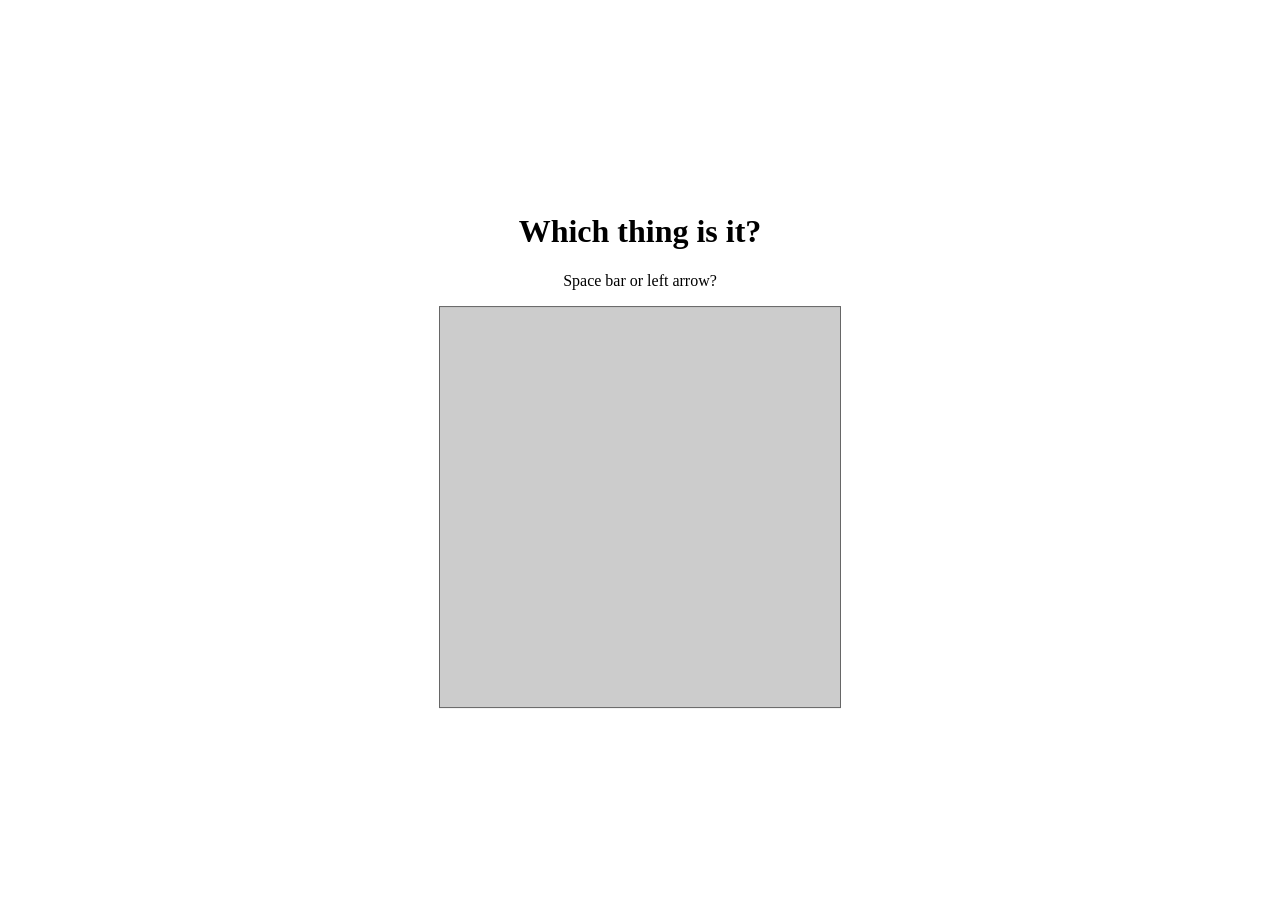
<file: etc/sandbox/rachel/index.html>
<!DOCTYPE html>
<html>
<head>
<title>Javascript sandbox</title>
<style type="text/css">

#wrapper {
    text-align: center;
    font-family: "HelveticaNeue";
    position: absolute;
    top: 50%;
    left: 50%;
    -webkit-transform: translateX(-50%) translateY(-50%);
    transform: translateX(-50%) translateY(-50%);
}

#answer_area {
    background-color: #cccccc;
    border: 1px solid #666666;
    width: 400px;
    height: 400px;
}

.correct {
    background-color: #8A9B0F !important;
}

.incorrect {
    background-color: #C02942 !important;
}

</style>
</head>

<body>

<div id="wrapper">
    <h1>Which thing is it?</h1>
    <p>Space bar or left arrow?</p>
    <div id="answer_area"></div>
</div>

<!-- http://www.freesound.org -->
<audio id="correct">
    <source src="correct.wav" type="audio/wav">
</audio>

<audio id="incorrect">
    <source src="gas.wav" type="audio/wav">
</audio>


<script type="text/javascript">
// http://www.cambiaresearch.com/articles/15/javascript-char-codes-key-codes
    var sounds = {
        32 : 'correct',
        37 : 'incorrect'
    };

    var answer_area = document.getElementById('answer_area');

    function sleep(ms) {
        var dt = new Date();
        dt.setTime(dt.getTime() + ms);
        while (new Date().getTime() < dt.getTime());
    }

    function pausecomp(ms) {
        ms += new Date().getTime();
        while (new Date() < ms){}
    } 

    document.onkeydown = function(e) {
        var soundId = sounds[e.keyCode];
        if (soundId) {
            document.getElementById(soundId).play();
            answer_area.className = sounds[e.keyCode];

            setTimeout(
                function() {
                    answer_area.className = ""
                }, 750
            );
        } else {
            console.log("key not mapped : code is", e.keyCode);
        }
    }
</script>

</body>

</html>
</file>
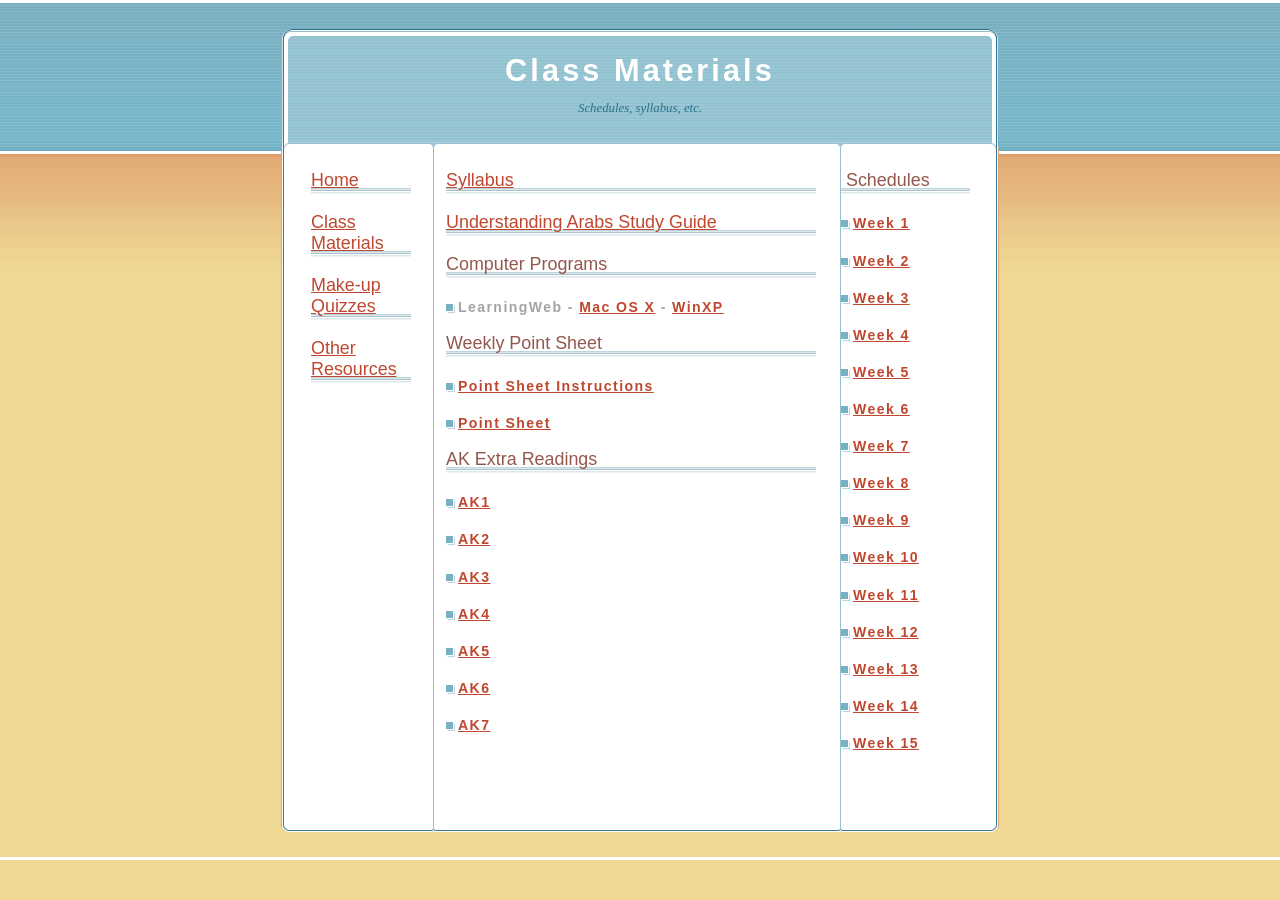
<file: etc/byuarabic101/classmaterials.html>
<!DOCTYPE HTML PUBLIC "-//W3C//DTD HTML 4.01 Transitional//EN" "http://www.w3.org/TR/html4/loose.dtd">

<html>
<head>
  <title>BYU Arabic 101 - Class Materials</title>
  <meta http-equiv="Content-Type" content="text/html; charset=UTF-8" />
  <style type="text/css">
  #g_title p, #g_footer p, #g_description p {
    margin: 0;
  }
  /*

  	-- -- -- -- -- -- --
  	Browser Fixes
  	-- -- -- -- -- -- --
  	
  	This file uses CSS filtering methods to fix various
  	layout bugs.

  	Each of the following three imported files is a 
  	separate, browser-specific CSS file that keeps all 
  	hacks out of the main style sheet.
  	
  	Over time, as supporting these browsers no longer
  	remains a priority, cleaning up the hacks is as
  	easy as deleting the @import statement below, or
  	simply no longer linking this file from the HTML.
  	
  */

  /* 
    fix ie6 "peekaboo bug" using the "holly hack". 
    Note, this style only gets applied to ie6
  */
  * html .wrapper {
    height: 0.1%;
  }

  /* 
   * IE5 mac - overrides the IE/Win hack 
   */

  /*\*//*/

  * html #threecolumn div {
  	height: auto;
  }

  /**/


  /* 
   * IE5/Win-specific CSS -ensures #container wraps all content on window resize
   */

  @media tty {
   i{content:"\";/*" "*/}} * html #container { height: 1%; } /*";}
  }/* */
  /* Styling for editable elements. Eventually, this will be part of the style. */
  .editable {
    border: 1px dashed blue;
  }
  
  #footer {
    clear: both;
  }
  
  /* Extra divs hidden by default. The custom CSS can override this though */
  #extraDiv1, #extraDiv2, #extraDiv3, #extraDiv4, #extraDiv5, #extraDiv6 {
    display: none;
  }
  
  a img,:link img,:visited img {border: none;}

  body {
    text-align: center;
  }
  #container {
    width: 718px;
    text-align: left;
    margin: 0 auto;
  }
  #main-content {
    float: left;
    width: 420px;
  }
  #sidebar {
    float: left;
    width: 140px;
  }
  #sidebar-alternate {
    float: left;
    width: 140px;
  } 
  #footer {
    clear: both;
  }
  /** BEGIN CUSTOM SKIN **/
  /*

  	-- -- -- -- -- -- --
  	Base CSS
  	-- -- -- -- -- -- --
  	
  	This file simply removes default styling on most HTML elements in 
  	order to reduce the need to later override them.
  	
  */

  h1,h2,h3,h4,h5,h6,pre,code,p {font-size: 1em;}
  dl,li,dt,dd,h1,h2,h3,h4,h5,h6,pre,form,body,html,p,blockquote,fieldset,input {margin: 0; padding: 0;}
  a img,:link img,:visited img {border: none;}
  address {font-style: normal;}/*

  	-- -- -- -- -- -- --
  	Type Scheme: Deco
  	-- -- -- -- -- -- --
  	
  */

  body {
  	font: 76% Verdana, sans-serif;
  }	

  h1, h2, h3, h4, h5, h6, p.description {
  	font-family: "Trebuchet MS", Trebuchet, sans-serif;
  }
  h1 {
  	font-size: 3em;
  	font-weight: bold;
  	letter-spacing: 2px;
  }
  h2 {
  	font-size: 2em;
  	font-weight: normal;
  }
  h3 {
  	font-size: 1.5em;
  }
  h4 {
  	font-size: 1.2em;
  	letter-spacing: 0.2em;
  }
  h5 {
  	font-size: 1.2em;
  }
  h6 {
  	font-size: 1em;
  	font-weight: bold;
  }

  p, td {
  	line-height: 1.8em;
  }
  code, kbd {
  	font-size: 1.25em;
  }/*

  	-- -- -- -- -- -- --
  	STYLE: Victoria
  	-- -- -- -- -- -- --

  */


  /* ie6win */

  /* IE/Win fixes for various layouts
  ----------------------------------------------- */
  * html #threecolumn #main-content {
  	width: 429px;
  	margin-left: -2px;
  }

  /* ie5mac */

  /*\*//*/
  * html #threecolumn #main-content {
  	width: 429px;
  	margin-left: 0;
  }
  /**/

  /* ie5win */

  @media tty {
   i{content:"\";/*" "*/}} td { font-size: 0.8em; } #footer p { margin: 0; padding: 1em 0; } /*";}
  }/* */


  /* Basic HTML style
  ----------------------------------------------- */
  a:link {
  	text-decoration: underline;
  }
  a:visited {
  	text-decoration: underline;
  }
  body {
  	font: 80% "Georgia", serif;
  	margin: 0;
  	padding: 25px 0 25px 0;
  	border-top: solid 3px #fff;
  	border-bottom: solid 3px #fff;
  }
  caption {
  	font-size: 1.2em;
  	font-style: italic;
  	text-align: left;
  	padding: 1px 4px 4px 4px;
  	margin-bottom: 4px;
  	border-bottom: solid 1px #ccc;
  }
  dt {
  	font-weight: bold;
  }
  dd {
  	font-style: italic;
  	margin: 0 0 1em 1em;
  }
  h2 {
  	font-size: 1.4em;
  	font-weight: normal;
  	margin: 1em 0;
  	padding-bottom: 3px;
  }
  h3 {
  	font-size: 1.2em;
  	font-weight: normal;
  	font-style: normal;
  	padding-bottom: 8px;
  	margin-top: 1em;
  	margin-bottom: 0.5em;
  }
  h4 {
  	font-size: 1.1em;
  	letter-spacing: 0.1em;
  	padding-left: 12px;
  	margin: 1.5em 0 1em 0;
  }
  h5 {
  	padding-bottom: 2px;
  	margin: 1.5em 0 1em 0;
  }
  h6 {
  	font-weight: normal;
  	letter-spacing: 0.1em;
  	margin: 1em 0;
  }
  hr {
  	margin: 2em 0;
  	border-style: none;
  	height: 1px;
  }
  p {
  	line-height: 1.6;
  	margin: 1em 0;
  }
  td {
  	vertical-align: top;
  	padding: 1px 4px;
  }
  td p {
  	margin: 0 0 1em 0;
  }
  th {
  	text-align: left;
  	font-weight: normal;
  	font-style: italic;
  	vertical-align: top;
  	padding: 1px 4px;
  }


  ul, ol, dl {
  	margin-bottom: 1.6em;
  	padding-left: 2em;
  	margin-left: 0;
  }

  ul li {
  	list-style: circle;
  	margin-bottom: 0.8em;
  }
  ol li {
  	list-style: upper-roman;
  	margin-left: 2em;
  	margin-bottom: 0.8em;
  }




  /* Header
  ----------------------------------------------- */
  h1 {
  	padding-top: 25px;
  	font-size: 2.4em;
  	letter-spacing: 0.1em;
  	text-align: center;
  }
  #g_description {
  	font-style: italic;
  	text-align: center;
  	padding-bottom: 15px;
  	margin: 0;
  	line-height: 1;
  }


  /* content
  ----------------------------------------------- */
  #main-content .wrapper {
  	margin: 0 25px;
  }



  /* sidebar
  ----------------------------------------------- */

  #sidebar .wrapper {
  	padding-left: 15px;
  	padding-right: 5px;
  }

  #sidebar .wrapper h3 {
  	padding: 0 0 11px 0;
  }


  #sidebar li {
  	margin-bottom: 0.8em;
  }
  #sidebar .wrapper ul li {
  	list-style: circle;
  }
  #sidebar .wrapper ol li {
  	list-style: upper-roman;
  }

  #sidebar .links {
  	margin-bottom: 2em;
  }


  #adsense, #adsense .wrapper {
  	text-align: left;
  	margin: 0;
  	padding: 0;
  }


  /* footer
  ----------------------------------------------- */
  #footer {
  	margin: 0;
  	font-style: italic;
  	font-size: 0.9em;
  }
  #footer hr {
  	display: none;
  }

  /* header
  ----------------------------------------------- */
  #header #page-title {
  	padding-left: 12px;
  	padding-right: 12px;
  }

  #header #g_description {
  	margin-left: 12px;
  	margin-right: 12px;
  }

  /* fixed 1 column
  ----------------------------------------------- */
  #onecolumn #header .wrapper {
  	padding-bottom: 10px;
  }
  #onecolumn #footer {
  	padding: 0 25px 10px 25px;
  }



  /* fixed left 2 column
  ----------------------------------------------- */
  #twocolumn-left #header .wrapper {
  	padding-bottom: 10px;
  }
  #twocolumn-left #footer {
  	padding: 0 25px 10px 264px;
  }


  /* fixed right 2 column
  ----------------------------------------------- */
  #twocolumn-right #header .wrapper {
  	padding-bottom: 10px;
  }
  #twocolumn-right #footer {
  	padding: 0 264px 10px 25px;
  }


  /* fixed 3 column
  ----------------------------------------------- */
  #threecolumn #header .wrapper {
  	padding-bottom: 10px;
  }
  #threecolumn #footer {
  	padding: 0 168px 10px 168px;
  }
  #sidebar-alternate {
  	width: 129px;
  }


  /* liquid 2 column, right and left
  ----------------------------------------------- */
  #twocolumn-liquid-left, #twocolumn-liquid-right {
  	padding: 0;
  	border: 0;
  	border-top: solid 1px #999;
  }

  #twocolumn-liquid-left h1, #twocolumn-liquid-right h1 {
  	margin: 0;
  }


  #twocolumn-liquid-left #footer, #twocolumn-liquid-right #footer {
  	padding: 0;
  	margin: 0;
  }
  #twocolumn-liquid-left #container #footer .wrapper, #twocolumn-liquid-right #container #footer .wrapper {
  	padding: 10px 25px 10px 25px;
  	text-align: center;
  }




  #twocolumn-liquid-left #sidebar .wrapper *, #twocolumn-liquid-right #sidebar .wrapper * {
  	margin-left: 0;
  	margin-right: 0;
  }
  #twocolumn-liquid-left #sidebar h3, #twocolumn-liquid-right #sidebar h3 {
  	padding-left: 0;
  }
  #twocolumn-liquid-left #sidebar ul, #twocolumn-liquid-left #sidebar ol,
  #twocolumn-liquid-right #sidebar ul, #twocolumn-liquid-right #sidebar ol {
  	padding-left: 2.5em;
  	/* extra wide for IE's sake */
  }
  #twocolumn-liquid-left #sidebar .links ul, #twocolumn-liquid-right #sidebar .links ul {
  	padding-left: 0;
  }







  /* editable area borders
  ----------------------------------------------- */
  .editable {
  	border: dashed 1px #f00;
  }
  #onecolumn .editmode h1, #twocolumn-left .editmode h1, #twocolumn-right .editmode h1, #threecolumn .editmode h1 {
  	background-position: -1px 0;
  }
  #twocolumn-liquid-left .editmode h1, #twocolumn-liquid-right .editmode h1 {
  	background-position: 0 -1px;
  }
  /*

  	-- -- -- -- -- -- --
  	COLOR SCHEME: Desert
  	-- -- -- -- -- -- --

  */


  /* Basic HTML style */


  a:link {
  	color: #C0472F;
  }
  a:visited {
  	color: #93584D;
  }
  a:hover {
  	color: #E64C2D;
  }
  body {
  	color: #2B1E1B;
  	background: #F0D894 url(-/includes/style/victoria/desert/container.gif) repeat-x left top;
  }
  caption {
  	border-bottom-color: #ccc;
  }
  h2 {
  	color: #93584D;
  	background: url(-/includes/style/victoria/desert/h2-border.gif) repeat-x left bottom;
  }
  h3 {
  	color: #28728B;
  	background: url(-/includes/style/victoria/desert/h3-border.gif) repeat-x left bottom;
  }
  h4 {
  	color: #A5A4A5;
  	background: url(-/includes/style/victoria/desert/h4-deco.gif) no-repeat 0 5px;
  }
  h5 {
  	color: #28728B;
  	background: url(-/includes/style/victoria/desert/h5-border.gif) repeat-x left bottom;
  }
  h6 {
  }
  hr {
  	color: #C7C7C7;
  	background: #C7C7C7;
  	border-color: #C7C7C7;
  }
  td {
  	vertical-align: top;
  	padding: 1px 4px;
  }




  /* Header
  ----------------------------------------------- */
  h1 {
  	color: #fff;
  }
  #g_description {
  	color: #28728B;
  }



  /* fixed-width common header
  ----------------------------------------------- */
  #onecolumn h1, #twocolumn-left h1, #twocolumn-right h1, #threecolumn h1 {
  	background: url(-/includes/style/victoria/desert/fixed-h1.gif) no-repeat;
  }
  #onecolumn #header, #twocolumn-left #header, #twocolumn-right #header, #threecolumn #header {
  	background: url(-/includes/style/victoria/desert/fixed-header.gif) repeat-y;
  }


  #footer {
  	color: #78AFC1;
  }

  /* fixed 1 column
  ----------------------------------------------- */
  #onecolumn #header .wrapper {
  	background: url(-/includes/style/victoria/desert/fixed-one-headerwrapper.gif) no-repeat left bottom;
  }
  #onecolumn #container {
  	background: url(-/includes/style/victoria/desert/fixed-one-container.gif) repeat-y;
  }
  #onecolumn #footer {
  	background: url(-/includes/style/victoria/desert/fixed-one-footer.gif) no-repeat left bottom;
  }



  #sidebar .wrapper h3 {
  	background-image: url(-/includes/style/victoria/desert/h3-sidebar-border.gif);
  }

  .editable {
  	border: dashed 1px #000;
  }



  /* fixed 2 column left
  ----------------------------------------------- */
  #twocolumn-left #header .wrapper {
  	background: url(-/includes/style/victoria/desert/fixed-left-headerwrapper.gif) no-repeat left bottom;
  }
  #twocolumn-left #container {
  	background: url(-/includes/style/victoria/desert/fixed-left-container.gif) repeat-y;
  }
  #twocolumn-left #footer {
  	background: url(-/includes/style/victoria/desert/fixed-left-footer.gif) no-repeat left bottom;
  }


  /* fixed 2 column right
  ----------------------------------------------- */
  #twocolumn-right #header .wrapper {
  	background: url(-/includes/style/victoria/desert/fixed-right-headerwrapper.gif) no-repeat left bottom;
  }
  #twocolumn-right #container {
  	background: url(-/includes/style/victoria/desert/fixed-right-container.gif) repeat-y;
  }
  #twocolumn-right #footer {
  	background: url(-/includes/style/victoria/desert/fixed-right-footer.gif) no-repeat left bottom;
  }


  /* fixed 3 column
  ----------------------------------------------- */
  #threecolumn #header .wrapper {
  	background: url(-/includes/style/victoria/desert/fixed-three-headerwrapper.gif) no-repeat left bottom;
  }
  #threecolumn #container {
  	background: url(-/includes/style/victoria/desert/fixed-three-container.gif) repeat-y;
  }
  #threecolumn #footer {
  	background: url(-/includes/style/victoria/desert/fixed-three-footer.gif) no-repeat left bottom;
  }
  #threecolumn #sidebar h3, #threecolumn #sidebar-alternate h3 {
  	background: url(-/includes/style/victoria/desert/h3-sidebar-border-3col.gif) no-repeat center bottom;
  }


  /* liquid 2 column, right and left
  ----------------------------------------------- */

  #twocolumn-liquid-left h1, #twocolumn-liquid-right h1 {
  	margin: 0;
  	background: url(-/includes/style/victoria/desert/liquid-header-left.gif) no-repeat left top;
  }
  #twocolumn-liquid-left #header, #twocolumn-liquid-right #header {
  	background: #DEDEDE url(-/includes/style/victoria/desert/liquid-header-bg.gif) repeat-x;
  }
  #twocolumn-liquid-left #container #header .wrapper, #twocolumn-liquid-right #container #header .wrapper {
  	background: url(-/includes/style/victoria/desert/liquid-header-right.gif) no-repeat right top;
  }
  #twocolumn-liquid-left #container #header p.description, #twocolumn-liquid-right #container #header p.description {
  	background: url(-/includes/style/victoria/desert/liquid-header-desc.gif) repeat-y left top;
  }


  #twocolumn-liquid-left #footer, #twocolumn-liquid-right #footer {
  	background: url(-/includes/style/victoria/desert/liquid-left-footer.gif) no-repeat left bottom;
  }
  #twocolumn-liquid-left #container #footer .wrapper, #twocolumn-liquid-right #container #footer .wrapper {
  	background: url(-/includes/style/victoria/desert/liquid-right-footer.gif) no-repeat right bottom;
  }


  #twocolumn-liquid-left #container, #twocolumn-liquid-right #container {
  	background: #fff url(-/includes/style/victoria/desert/liquid-left-container.gif) repeat-y;
  }
  #twocolumn-liquid-left #container .wrapper, #twocolumn-liquid-right #container .wrapper {
  	background: url(-/includes/style/victoria/desert/liquid-right-container.gif) repeat-y right top;
  }

  /** END CUSTOM SKIN **/
  </style>

  <!-- Hack to avoid flash of unstyled content in IE -->
  <script> </script>
</head>

<body id="threecolumn">
  <div id="container">
    <div class="wrapper">
      <div id="header">
        <div class="wrapper">
          <h1 id="page-title"><div id='g_title'>Class Materials</div></h1>
          <div style="clear: both"></div>
          <p class="description"><div id='g_description'><p></p>Schedules, syllabus, etc.</div></p>
          <div style="clear: both"></div>
        </div>
      </div>
      <!-- /wrapper --><!-- /header -->
      <div id="sidebar">
        <div class="wrapper">
          <div class="links">
            <div class="wrapper"><div id='g_sidebar'><p></p>
<h2><a href="index.html">Home</a></h2>
<h2><a href="classmaterials.html">Class Materials</a></h2>
<h2><a href="make-upquizzes.html">Make-up Quizzes</a></h2>
<h2><a href="otherresources.html">Other Resources</a></h2></div></div>
            <div style="clear: both"></div>
          </div>
    <!-- /wrapper --><!-- /links -->  
        </div>
        
      </div>
      <!-- /wrapper --><!-- /sidebar -->
      <div id="main-content">
        <div class="wrapper">
          <div class="content-item"><div id='g_body'><h2><a href="Ar101SyllabusWinter07.pdf">Syllabus</a></h2>
<h2><a href="http://files.andrewheiss.com/byuarabic101/UnderstandingArabsStudyGuide.doc">Understanding Arabs Study Guide</a></h2><h2>Computer Programs</h2><h4>LearningWeb - <a href="http://asay.byu.edu/LW_MacOSX.dmg">Mac OS X</a> - <a href="http://asay.byu.edu/lw_setup.exe">WinXP</a></h4><h2>Weekly Point Sheet</h2><h4><a href="http://files.andrewheiss.com/byuarabic101/Ar101PointSheetInstructions.pdf">Point Sheet Instructions</a></h4><h4><a href="http://files.andrewheiss.com/byuarabic101/Ar101PointSheet.pdf">Point Sheet</a></h4><h2>AK Extra Readings</h2><h4><a href="http://files.andrewheiss.com/byuarabic101/AK01Readings.pdf">AK1</a></h4><h4><a href="http://files.andrewheiss.com/byuarabic101/AK02Readings.pdf">AK2</a></h4><h4><a href="http://files.andrewheiss.com/byuarabic101/AK03Readings.pdf">AK3</a></h4><h4><a href="http://files.andrewheiss.com/byuarabic101/AK04Readings.pdf">AK4</a></h4><h4><a href="http://files.andrewheiss.com/byuarabic101/AK05Readings.pdf">AK5</a></h4><h4><a href="http://files.andrewheiss.com/byuarabic101/AK06Readings.pdf">AK6</a></h4><h4><a href="http://files.andrewheiss.com/byuarabic101/AK07Readings.pdf">AK7</a></h4></div></div>
          <div style="clear: both"></div>
    <!-- /content-item -->
        </div>
      </div>
      <!-- /wrapper --><!-- /main-content -->
      <div id="sidebar-alternate">
        <div class="wrapper">
          <div class="alternate-content">
            <div class="wrapper"><div id='g_thirdcolumn'><h2> Schedules</h2>
<h4><a href="http://files.andrewheiss.com/byuarabic101/week01W07.pdf">Week 1</a></h4>
<h4><a href="http://files.andrewheiss.com/byuarabic101/week02W07.pdf">Week 2</a></h4>
<h4><a href="http://files.andrewheiss.com/byuarabic101/week03W07.pdf">Week 3</a></h4>
<h4><a href="http://files.andrewheiss.com/byuarabic101/week04W07.pdf">Week 4</a></h4>
<h4><a href="http://files.andrewheiss.com/byuarabic101/week05W07.pdf">Week 5</a></h4>
<h4><a href="http://files.andrewheiss.com/byuarabic101/week06W07.pdf">Week 6</a></h4>
<h4><a href="http://files.andrewheiss.com/byuarabic101/week07W07.pdf">Week 7</a></h4>
<h4><a href="http://files.andrewheiss.com/byuarabic101/week08W07.pdf">Week 8</a></h4>
<h4><a href="http://files.andrewheiss.com/byuarabic101/week09W07.pdf">Week 9</a></h4>
<h4><a href="http://files.andrewheiss.com/byuarabic101/week10W07.pdf">Week 10</a></h4>
<h4><a href="http://files.andrewheiss.com/byuarabic101/week11W07.pdf">Week 11</a></h4>
<h4><a href="http://files.andrewheiss.com/byuarabic101/week12W07.pdf">Week 12</a></h4>
<h4><a href="http://files.andrewheiss.com/byuarabic101/week13W07.pdf">Week 13</a></h4>
<h4><a href="http://files.andrewheiss.com/byuarabic101/week14W07.pdf">Week 14</a></h4>
<h4><a href="http://files.andrewheiss.com/byuarabic101/week15W07.pdf">Week 15</a></h4><p> </p></div></div>
            <div style="clear: both"></div>
          </div>
    <!-- /wrapper --><!-- /alternate-content -->  
        </div>
      </div>
      <!-- /wrapper --><!-- /sidebar-alternate -->
      <div id="footer">
        <div class="wrapper">
          <hr />
          <p><div id='g_footer'> </div></p>
          <div style="clear: both"></div>
        </div>
      </div>
      <!-- /wrapper --><!-- /footer -->
    </div>
  </div>
  <!-- /wrapper --><!-- /container -->

<div id="extraDiv1"><span></span></div><div id="extraDiv2"><span></span></div>
<div id="extraDiv3"><span></span></div><div id="extraDiv4"><span></span></div>
<div id="extraDiv5"><span></span></div><div id="extraDiv6"><span></span></div>

</body>
</html>
</file>
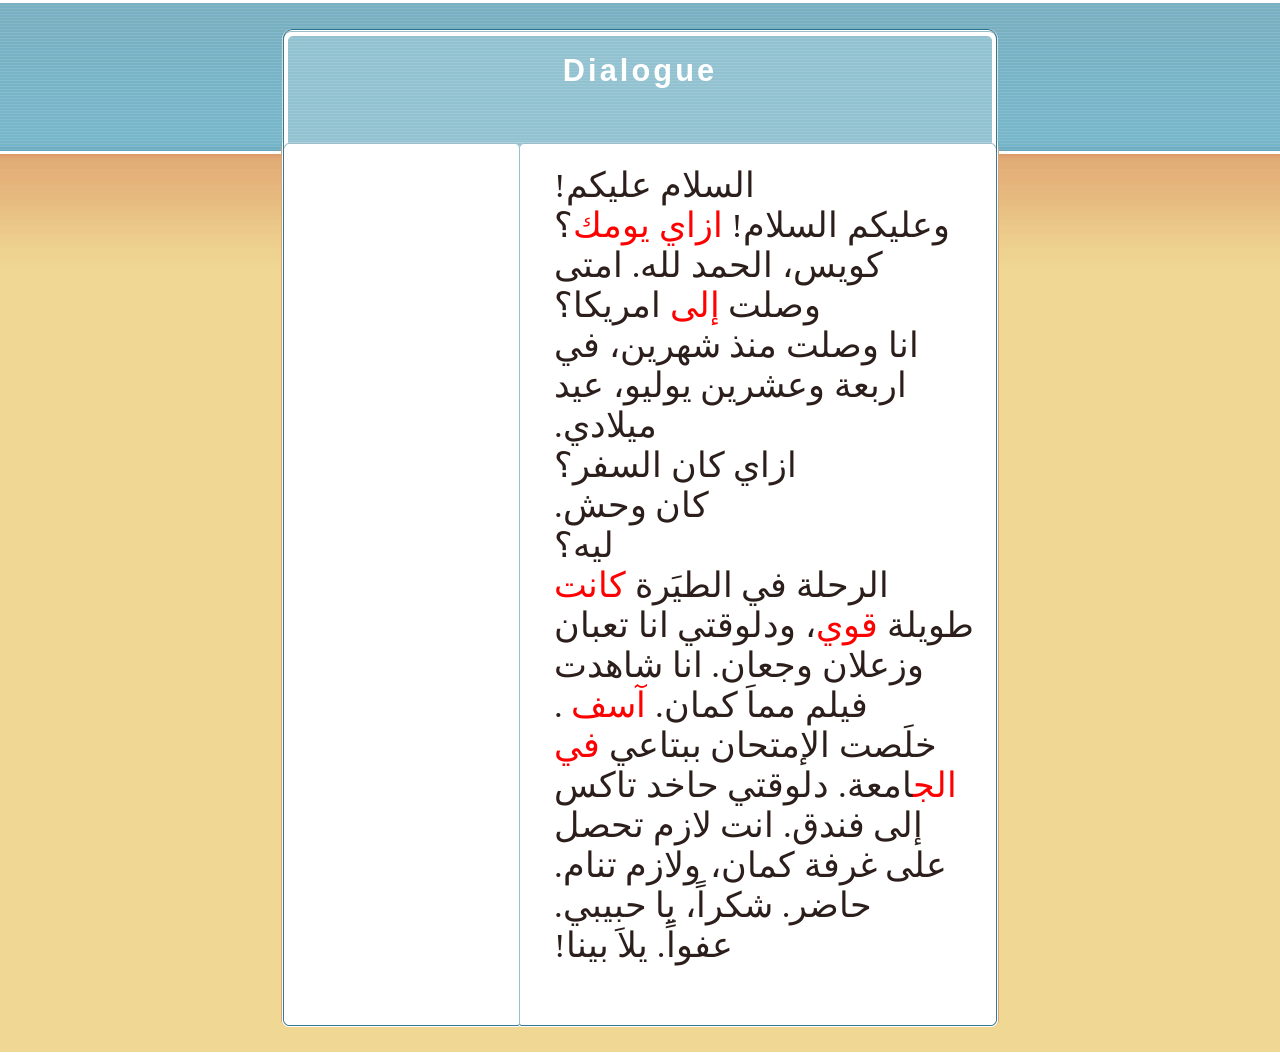
<file: etc/byuarabic101/dialogue.html>
<!DOCTYPE HTML PUBLIC "-//W3C//DTD HTML 4.01 Transitional//EN" "http://www.w3.org/TR/html4/loose.dtd">

<html>
<head>
  <title>BYU Arabic 101 - Dialogue</title>
  <meta http-equiv="Content-Type" content="text/html; charset=UTF-8" />
  <style type="text/css">
  #g_title p, #g_footer p, #g_description p {
    margin: 0;
  }
  /*

  	-- -- -- -- -- -- --
  	Browser Fixes
  	-- -- -- -- -- -- --
  	
  	This file uses CSS filtering methods to fix various
  	layout bugs.

  	Each of the following three imported files is a 
  	separate, browser-specific CSS file that keeps all 
  	hacks out of the main style sheet.
  	
  	Over time, as supporting these browsers no longer
  	remains a priority, cleaning up the hacks is as
  	easy as deleting the @import statement below, or
  	simply no longer linking this file from the HTML.
  	
  */

  /* 
    fix ie6 "peekaboo bug" using the "holly hack". 
    Note, this style only gets applied to ie6
  */
  * html .wrapper {
    height: 0.1%;
  }

  /* 
   * IE5 mac - overrides the IE/Win hack 
   */

  /*\*//*/

  * html #threecolumn div {
  	height: auto;
  }

  /**/


  /* 
   * IE5/Win-specific CSS -ensures #container wraps all content on window resize
   */

  @media tty {
   i{content:"\";/*" "*/}} * html #container { height: 1%; } /*";}
  }/* */
  /* Styling for editable elements. Eventually, this will be part of the style. */
  .editable {
    border: 1px dashed blue;
  }
  
  #footer {
    clear: both;
  }
  
  /* Extra divs hidden by default. The custom CSS can override this though */
  #extraDiv1, #extraDiv2, #extraDiv3, #extraDiv4, #extraDiv5, #extraDiv6 {
    display: none;
  }
  
  a img,:link img,:visited img {border: none;}

  body {
    text-align: center;
  }
  #container {
    width: 718px;
    text-align: left;
    margin: 0 auto;
  }
  #main-content {
    float: right;
    width: 470px;
  }
  #sidebar {
    float: right;
    width: 230px;
  }
  #footer {
    clear: both;
  }
  /** BEGIN CUSTOM SKIN **/
  /*

  	-- -- -- -- -- -- --
  	Base CSS
  	-- -- -- -- -- -- --
  	
  	This file simply removes default styling on most HTML elements in 
  	order to reduce the need to later override them.
  	
  */

  h1,h2,h3,h4,h5,h6,pre,code,p {font-size: 1em;}
  dl,li,dt,dd,h1,h2,h3,h4,h5,h6,pre,form,body,html,p,blockquote,fieldset,input {margin: 0; padding: 0;}
  a img,:link img,:visited img {border: none;}
  address {font-style: normal;}/*

  	-- -- -- -- -- -- --
  	Type Scheme: Deco
  	-- -- -- -- -- -- --
  	
  */

  body {
  	font: 76% Verdana, sans-serif;
  }	

  h1, h2, h3, h4, h5, h6, p.description {
  	font-family: "Trebuchet MS", Trebuchet, sans-serif;
  }
  h1 {
  	font-size: 3em;
  	font-weight: bold;
  	letter-spacing: 2px;
  }
  h2 {
  	font-size: 2em;
  	font-weight: normal;
  }
  h3 {
  	font-size: 1.5em;
  }
  h4 {
  	font-size: 1.2em;
  	letter-spacing: 0.2em;
  }
  h5 {
  	font-size: 1.2em;
  }
  h6 {
  	font-size: 1em;
  	font-weight: bold;
  }

  p, td {
  	line-height: 1.8em;
  }
  code, kbd {
  	font-size: 1.25em;
  }/*

  	-- -- -- -- -- -- --
  	STYLE: Victoria
  	-- -- -- -- -- -- --

  */


  /* ie6win */

  /* IE/Win fixes for various layouts
  ----------------------------------------------- */
  * html #threecolumn #main-content {
  	width: 429px;
  	margin-left: -2px;
  }

  /* ie5mac */

  /*\*//*/
  * html #threecolumn #main-content {
  	width: 429px;
  	margin-left: 0;
  }
  /**/

  /* ie5win */

  @media tty {
   i{content:"\";/*" "*/}} td { font-size: 0.8em; } #footer p { margin: 0; padding: 1em 0; } /*";}
  }/* */


  /* Basic HTML style
  ----------------------------------------------- */
  a:link {
  	text-decoration: underline;
  }
  a:visited {
  	text-decoration: underline;
  }
  body {
  	font: 80% "Georgia", serif;
  	margin: 0;
  	padding: 25px 0 25px 0;
  	border-top: solid 3px #fff;
  	border-bottom: solid 3px #fff;
  }
  caption {
  	font-size: 1.2em;
  	font-style: italic;
  	text-align: left;
  	padding: 1px 4px 4px 4px;
  	margin-bottom: 4px;
  	border-bottom: solid 1px #ccc;
  }
  dt {
  	font-weight: bold;
  }
  dd {
  	font-style: italic;
  	margin: 0 0 1em 1em;
  }
  h2 {
  	font-size: 1.4em;
  	font-weight: normal;
  	margin: 1em 0;
  	padding-bottom: 3px;
  }
  h3 {
  	font-size: 1.2em;
  	font-weight: normal;
  	font-style: normal;
  	padding-bottom: 8px;
  	margin-top: 1em;
  	margin-bottom: 0.5em;
  }
  h4 {
  	font-size: 1.1em;
  	letter-spacing: 0.1em;
  	padding-left: 12px;
  	margin: 1.5em 0 1em 0;
  }
  h5 {
  	padding-bottom: 2px;
  	margin: 1.5em 0 1em 0;
  }
  h6 {
  	font-weight: normal;
  	letter-spacing: 0.1em;
  	margin: 1em 0;
  }
  hr {
  	margin: 2em 0;
  	border-style: none;
  	height: 1px;
  }
  p {
  	line-height: 1.6;
  	margin: 1em 0;
  }
  td {
  	vertical-align: top;
  	padding: 1px 4px;
  }
  td p {
  	margin: 0 0 1em 0;
  }
  th {
  	text-align: left;
  	font-weight: normal;
  	font-style: italic;
  	vertical-align: top;
  	padding: 1px 4px;
  }


  ul, ol, dl {
  	margin-bottom: 1.6em;
  	padding-left: 2em;
  	margin-left: 0;
  }

  ul li {
  	list-style: circle;
  	margin-bottom: 0.8em;
  }
  ol li {
  	list-style: upper-roman;
  	margin-left: 2em;
  	margin-bottom: 0.8em;
  }




  /* Header
  ----------------------------------------------- */
  h1 {
  	padding-top: 25px;
  	font-size: 2.4em;
  	letter-spacing: 0.1em;
  	text-align: center;
  }
  #g_description {
  	font-style: italic;
  	text-align: center;
  	padding-bottom: 15px;
  	margin: 0;
  	line-height: 1;
  }


  /* content
  ----------------------------------------------- */
  #main-content .wrapper {
  	margin: 0 25px;
  }



  /* sidebar
  ----------------------------------------------- */

  #sidebar .wrapper {
  	padding-left: 15px;
  	padding-right: 5px;
  }

  #sidebar .wrapper h3 {
  	padding: 0 0 11px 0;
  }


  #sidebar li {
  	margin-bottom: 0.8em;
  }
  #sidebar .wrapper ul li {
  	list-style: circle;
  }
  #sidebar .wrapper ol li {
  	list-style: upper-roman;
  }

  #sidebar .links {
  	margin-bottom: 2em;
  }


  #adsense, #adsense .wrapper {
  	text-align: left;
  	margin: 0;
  	padding: 0;
  }


  /* footer
  ----------------------------------------------- */
  #footer {
  	margin: 0;
  	font-style: italic;
  	font-size: 0.9em;
  }
  #footer hr {
  	display: none;
  }

  /* header
  ----------------------------------------------- */
  #header #page-title {
  	padding-left: 12px;
  	padding-right: 12px;
  }

  #header #g_description {
  	margin-left: 12px;
  	margin-right: 12px;
  }

  /* fixed 1 column
  ----------------------------------------------- */
  #onecolumn #header .wrapper {
  	padding-bottom: 10px;
  }
  #onecolumn #footer {
  	padding: 0 25px 10px 25px;
  }



  /* fixed left 2 column
  ----------------------------------------------- */
  #twocolumn-left #header .wrapper {
  	padding-bottom: 10px;
  }
  #twocolumn-left #footer {
  	padding: 0 25px 10px 264px;
  }


  /* fixed right 2 column
  ----------------------------------------------- */
  #twocolumn-right #header .wrapper {
  	padding-bottom: 10px;
  }
  #twocolumn-right #footer {
  	padding: 0 264px 10px 25px;
  }


  /* fixed 3 column
  ----------------------------------------------- */
  #threecolumn #header .wrapper {
  	padding-bottom: 10px;
  }
  #threecolumn #footer {
  	padding: 0 168px 10px 168px;
  }
  #sidebar-alternate {
  	width: 129px;
  }


  /* liquid 2 column, right and left
  ----------------------------------------------- */
  #twocolumn-liquid-left, #twocolumn-liquid-right {
  	padding: 0;
  	border: 0;
  	border-top: solid 1px #999;
  }

  #twocolumn-liquid-left h1, #twocolumn-liquid-right h1 {
  	margin: 0;
  }


  #twocolumn-liquid-left #footer, #twocolumn-liquid-right #footer {
  	padding: 0;
  	margin: 0;
  }
  #twocolumn-liquid-left #container #footer .wrapper, #twocolumn-liquid-right #container #footer .wrapper {
  	padding: 10px 25px 10px 25px;
  	text-align: center;
  }




  #twocolumn-liquid-left #sidebar .wrapper *, #twocolumn-liquid-right #sidebar .wrapper * {
  	margin-left: 0;
  	margin-right: 0;
  }
  #twocolumn-liquid-left #sidebar h3, #twocolumn-liquid-right #sidebar h3 {
  	padding-left: 0;
  }
  #twocolumn-liquid-left #sidebar ul, #twocolumn-liquid-left #sidebar ol,
  #twocolumn-liquid-right #sidebar ul, #twocolumn-liquid-right #sidebar ol {
  	padding-left: 2.5em;
  	/* extra wide for IE's sake */
  }
  #twocolumn-liquid-left #sidebar .links ul, #twocolumn-liquid-right #sidebar .links ul {
  	padding-left: 0;
  }







  /* editable area borders
  ----------------------------------------------- */
  .editable {
  	border: dashed 1px #f00;
  }
  #onecolumn .editmode h1, #twocolumn-left .editmode h1, #twocolumn-right .editmode h1, #threecolumn .editmode h1 {
  	background-position: -1px 0;
  }
  #twocolumn-liquid-left .editmode h1, #twocolumn-liquid-right .editmode h1 {
  	background-position: 0 -1px;
  }
  /*

  	-- -- -- -- -- -- --
  	COLOR SCHEME: Desert
  	-- -- -- -- -- -- --

  */


  /* Basic HTML style */


  a:link {
  	color: #C0472F;
  }
  a:visited {
  	color: #93584D;
  }
  a:hover {
  	color: #E64C2D;
  }
  body {
  	color: #2B1E1B;
  	background: #F0D894 url(-/includes/style/victoria/desert/container.gif) repeat-x left top;
  }
  caption {
  	border-bottom-color: #ccc;
  }
  h2 {
  	color: #93584D;
  	background: url(-/includes/style/victoria/desert/h2-border.gif) repeat-x left bottom;
  }
  h3 {
  	color: #28728B;
  	background: url(-/includes/style/victoria/desert/h3-border.gif) repeat-x left bottom;
  }
  h4 {
  	color: #A5A4A5;
  	background: url(-/includes/style/victoria/desert/h4-deco.gif) no-repeat 0 5px;
  }
  h5 {
  	color: #28728B;
  	background: url(-/includes/style/victoria/desert/h5-border.gif) repeat-x left bottom;
  }
  h6 {
  }
  hr {
  	color: #C7C7C7;
  	background: #C7C7C7;
  	border-color: #C7C7C7;
  }
  td {
  	vertical-align: top;
  	padding: 1px 4px;
  }




  /* Header
  ----------------------------------------------- */
  h1 {
  	color: #fff;
  }
  #g_description {
  	color: #28728B;
  }



  /* fixed-width common header
  ----------------------------------------------- */
  #onecolumn h1, #twocolumn-left h1, #twocolumn-right h1, #threecolumn h1 {
  	background: url(-/includes/style/victoria/desert/fixed-h1.gif) no-repeat;
  }
  #onecolumn #header, #twocolumn-left #header, #twocolumn-right #header, #threecolumn #header {
  	background: url(-/includes/style/victoria/desert/fixed-header.gif) repeat-y;
  }


  #footer {
  	color: #78AFC1;
  }

  /* fixed 1 column
  ----------------------------------------------- */
  #onecolumn #header .wrapper {
  	background: url(-/includes/style/victoria/desert/fixed-one-headerwrapper.gif) no-repeat left bottom;
  }
  #onecolumn #container {
  	background: url(-/includes/style/victoria/desert/fixed-one-container.gif) repeat-y;
  }
  #onecolumn #footer {
  	background: url(-/includes/style/victoria/desert/fixed-one-footer.gif) no-repeat left bottom;
  }



  #sidebar .wrapper h3 {
  	background-image: url(-/includes/style/victoria/desert/h3-sidebar-border.gif);
  }

  .editable {
  	border: dashed 1px #000;
  }



  /* fixed 2 column left
  ----------------------------------------------- */
  #twocolumn-left #header .wrapper {
  	background: url(-/includes/style/victoria/desert/fixed-left-headerwrapper.gif) no-repeat left bottom;
  }
  #twocolumn-left #container {
  	background: url(-/includes/style/victoria/desert/fixed-left-container.gif) repeat-y;
  }
  #twocolumn-left #footer {
  	background: url(-/includes/style/victoria/desert/fixed-left-footer.gif) no-repeat left bottom;
  }


  /* fixed 2 column right
  ----------------------------------------------- */
  #twocolumn-right #header .wrapper {
  	background: url(-/includes/style/victoria/desert/fixed-right-headerwrapper.gif) no-repeat left bottom;
  }
  #twocolumn-right #container {
  	background: url(-/includes/style/victoria/desert/fixed-right-container.gif) repeat-y;
  }
  #twocolumn-right #footer {
  	background: url(-/includes/style/victoria/desert/fixed-right-footer.gif) no-repeat left bottom;
  }


  /* fixed 3 column
  ----------------------------------------------- */
  #threecolumn #header .wrapper {
  	background: url(-/includes/style/victoria/desert/fixed-three-headerwrapper.gif) no-repeat left bottom;
  }
  #threecolumn #container {
  	background: url(-/includes/style/victoria/desert/fixed-three-container.gif) repeat-y;
  }
  #threecolumn #footer {
  	background: url(-/includes/style/victoria/desert/fixed-three-footer.gif) no-repeat left bottom;
  }
  #threecolumn #sidebar h3, #threecolumn #sidebar-alternate h3 {
  	background: url(-/includes/style/victoria/desert/h3-sidebar-border-3col.gif) no-repeat center bottom;
  }


  /* liquid 2 column, right and left
  ----------------------------------------------- */

  #twocolumn-liquid-left h1, #twocolumn-liquid-right h1 {
  	margin: 0;
  	background: url(-/includes/style/victoria/desert/liquid-header-left.gif) no-repeat left top;
  }
  #twocolumn-liquid-left #header, #twocolumn-liquid-right #header {
  	background: #DEDEDE url(-/includes/style/victoria/desert/liquid-header-bg.gif) repeat-x;
  }
  #twocolumn-liquid-left #container #header .wrapper, #twocolumn-liquid-right #container #header .wrapper {
  	background: url(-/includes/style/victoria/desert/liquid-header-right.gif) no-repeat right top;
  }
  #twocolumn-liquid-left #container #header p.description, #twocolumn-liquid-right #container #header p.description {
  	background: url(-/includes/style/victoria/desert/liquid-header-desc.gif) repeat-y left top;
  }


  #twocolumn-liquid-left #footer, #twocolumn-liquid-right #footer {
  	background: url(-/includes/style/victoria/desert/liquid-left-footer.gif) no-repeat left bottom;
  }
  #twocolumn-liquid-left #container #footer .wrapper, #twocolumn-liquid-right #container #footer .wrapper {
  	background: url(-/includes/style/victoria/desert/liquid-right-footer.gif) no-repeat right bottom;
  }


  #twocolumn-liquid-left #container, #twocolumn-liquid-right #container {
  	background: #fff url(-/includes/style/victoria/desert/liquid-left-container.gif) repeat-y;
  }
  #twocolumn-liquid-left #container .wrapper, #twocolumn-liquid-right #container .wrapper {
  	background: url(-/includes/style/victoria/desert/liquid-right-container.gif) repeat-y right top;
  }

  /** END CUSTOM SKIN **/
  </style>

  <!-- Hack to avoid flash of unstyled content in IE -->
  <script> </script>
</head>

<body id="twocolumn-left">
  <div id="container">
    <div class="wrapper">
      <div id="header">
        <div class="wrapper">
          <h1 id="page-title"><div id='g_title'>Dialogue</div></h1>
          <div style="clear: both"></div>
          <p class="description"><div id='g_description'> </div></p>
          <div style="clear: both"></div>
        </div>
      </div>
      <!-- /wrapper --><!-- /header -->
      <div id="main-content">
        <div class="wrapper">
          <div class="content-item"><div id='g_body'><p><span class="e" id="q_111decb8ff37f93b_2"><div style="margin-top: 0in; margin-bottom: 0pt; margin-right: 0in;"><span dir="rtl" style="font-size: 26pt;" lang="AR-IQ">السلام عليكم!</span></div>  <div style="margin-top: 0in; margin-bottom: 0pt; margin-right: 0in;"><span dir="rtl" style="font-size: 26pt;" lang="AR-IQ">وعليكم السلام! <span style="color: rgb(255, 0, 0);">ازاي يومك</span>؟ </span></div>  <div style="margin-top: 0in; margin-bottom: 0pt; margin-right: 0in;"><span dir="rtl" style="font-size: 26pt;" lang="AR-IQ">كويس، الحمد لله. امتى وصلت <span style="color: rgb(255, 0, 0);">إلى</span> امريكا؟</span></div><span>  <div style="margin: 0in 0in 0pt;"><span dir="rtl" style="font-size: 26pt;" lang="AR-IQ">انا وصلت منذ شهرين، في اربعة وعشرين يوليو، عيد ميلادي.</span></div>  <div style="margin: 0in 0in 0pt;"><span dir="rtl" style="font-size: 26pt;" lang="AR-IQ">ازاي كان السفر؟</span></div>  <div style="margin: 0in 0in 0pt;"><span dir="rtl" style="font-size: 26pt;" lang="AR-IQ">كان وحش.</span></div>  <div style="margin: 0in 0in 0pt;"><span dir="rtl" style="font-size: 26pt;" lang="AR-IQ">ليه؟</span></div></span>  <div style="margin-top: 0in; margin-bottom: 0pt; margin-right: 0in;"><span dir="rtl" style="font-size: 26pt;" lang="AR-SA">الرحلة في الطيَرة<span style="color: rgb(255, 0, 0);"> كانت</span> طويلة <span style="color: rgb(255, 0, 0);">قوي</span>، ودلوقتي انا تعبان وزعلان وجعان. انا شاهدت فيلم مماَ كمان. <span style="color: rgb(255, 0, 0);">آسف </span>. خلَصت الإمتحان ببتاعي <span style="color: rgb(255, 0, 0);">في الج</span>امعة. دلوقتي حاخد تاكس إلى فندق. انت لازم تحصل على غرفة كمان، ولازم تنام.</span></div><span>  <div style="margin: 0in 0in 0pt;"><span dir="rtl" style="font-size: 26pt;" lang="AR-SA">حاضر. شكراً، يا حبيبي.</span></div>  <div style="margin: 0in 0in 0pt;"><span dir="rtl" style="font-size: 26pt;" lang="AR-SA">عفواً. يلاَ بينا! </span></div></span></span> </p></div></div>
          <div style="clear: both"></div>
        </div>
      </div>
      <!-- /wrapper --><!-- /main-content -->
      <div id="sidebar">
        <div class="wrapper">
          <div class="links">
            <div class="wrapper"><div id='g_sidebar'> </div></div>
            <div style="clear: both"></div>
          </div>
    <!-- /wrapper --><!-- /links -->
        </div>
        
      </div>
      <!-- /wrapper --><!-- /sidebar -->
      <div id="footer"><div class="wrapper">
        <hr />
        <p><div id='g_footer'> </div></p>
        <div style="clear: both"></div>
      </div></div>
      <!-- /wrapper --><!-- /footer -->
    </div>
  </div>
  <!-- /wrapper --><!-- /container -->

<div id="extraDiv1"><span></span></div><div id="extraDiv2"><span></span></div>
<div id="extraDiv3"><span></span></div><div id="extraDiv4"><span></span></div>
<div id="extraDiv5"><span></span></div><div id="extraDiv6"><span></span></div>

</body>
</html>
</file>
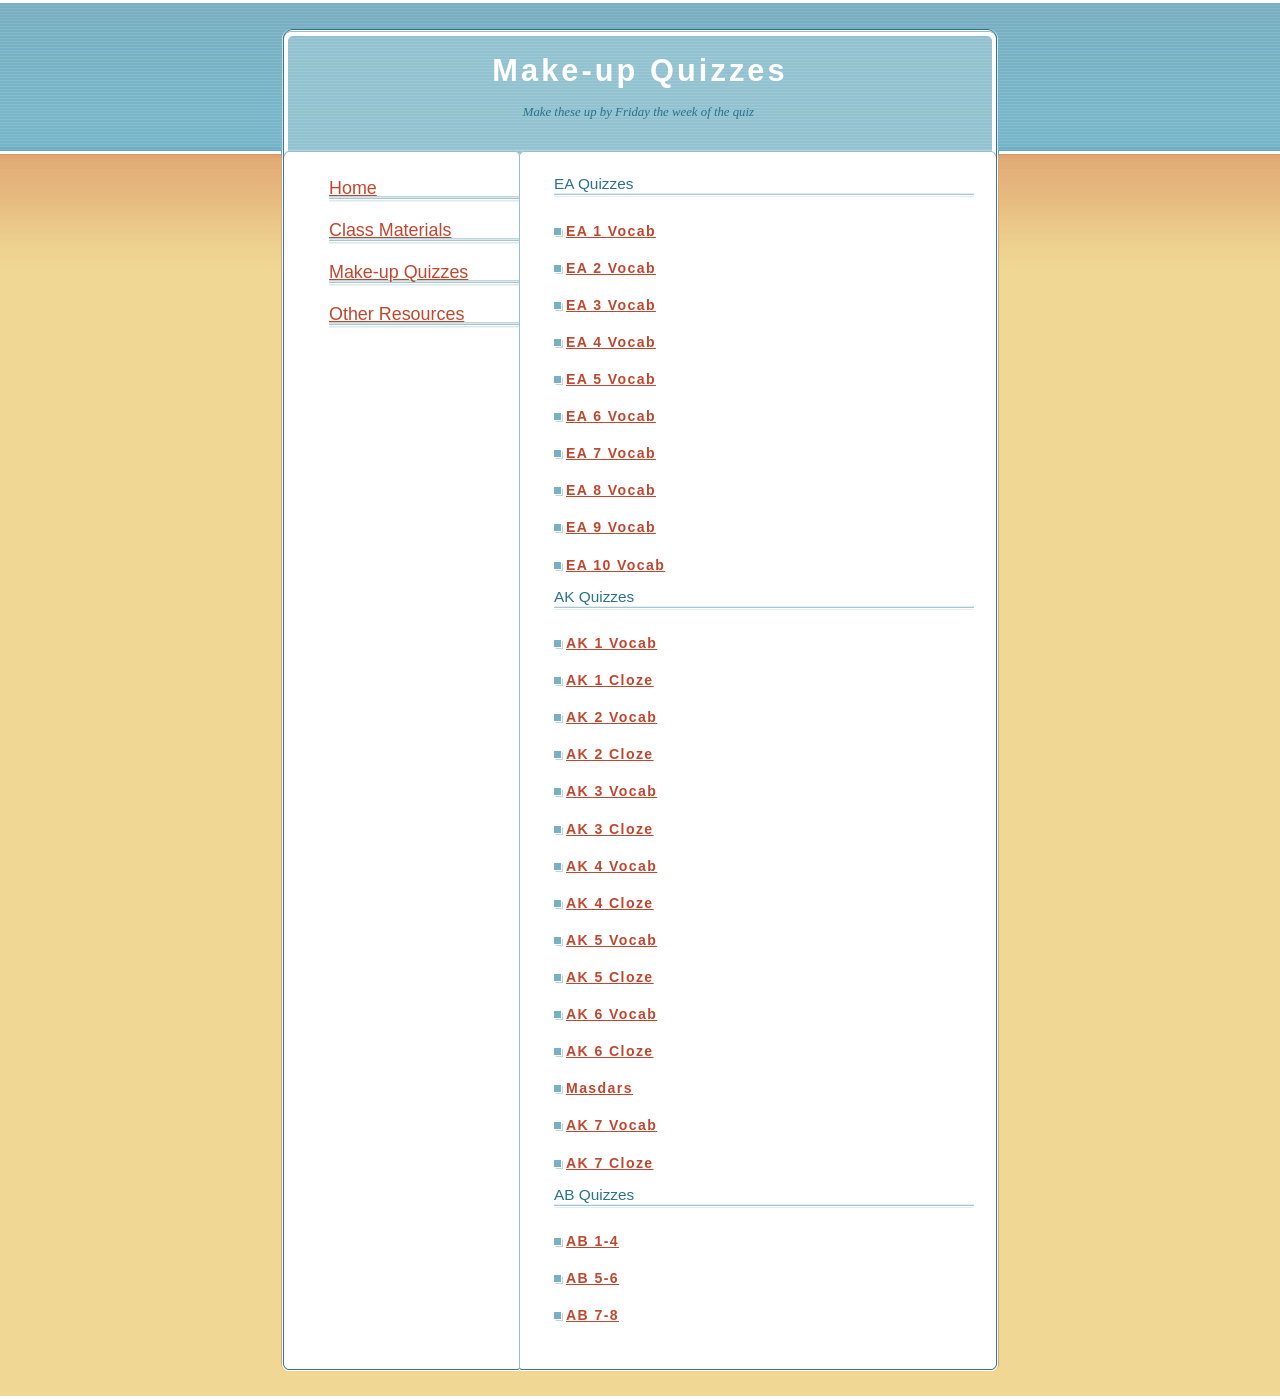
<file: etc/byuarabic101/make-upquizzes.html>
<!DOCTYPE HTML PUBLIC "-//W3C//DTD HTML 4.01 Transitional//EN" "http://www.w3.org/TR/html4/loose.dtd">

<html>
<head>
  <title>BYU Arabic 101 - Make-up Quizzes</title>
  <meta http-equiv="Content-Type" content="text/html; charset=UTF-8" />
  <style type="text/css">
  #g_title p, #g_footer p, #g_description p {
    margin: 0;
  }
  /*

  	-- -- -- -- -- -- --
  	Browser Fixes
  	-- -- -- -- -- -- --
  	
  	This file uses CSS filtering methods to fix various
  	layout bugs.

  	Each of the following three imported files is a 
  	separate, browser-specific CSS file that keeps all 
  	hacks out of the main style sheet.
  	
  	Over time, as supporting these browsers no longer
  	remains a priority, cleaning up the hacks is as
  	easy as deleting the @import statement below, or
  	simply no longer linking this file from the HTML.
  	
  */

  /* 
    fix ie6 "peekaboo bug" using the "holly hack". 
    Note, this style only gets applied to ie6
  */
  * html .wrapper {
    height: 0.1%;
  }

  /* 
   * IE5 mac - overrides the IE/Win hack 
   */

  /*\*//*/

  * html #threecolumn div {
  	height: auto;
  }

  /**/


  /* 
   * IE5/Win-specific CSS -ensures #container wraps all content on window resize
   */

  @media tty {
   i{content:"\";/*" "*/}} * html #container { height: 1%; } /*";}
  }/* */
  /* Styling for editable elements. Eventually, this will be part of the style. */
  .editable {
    border: 1px dashed blue;
  }
  
  #footer {
    clear: both;
  }
  
  /* Extra divs hidden by default. The custom CSS can override this though */
  #extraDiv1, #extraDiv2, #extraDiv3, #extraDiv4, #extraDiv5, #extraDiv6 {
    display: none;
  }
  
  a img,:link img,:visited img {border: none;}

  body {
    text-align: center;
  }
  #container {
    width: 718px;
    text-align: left;
    margin: 0 auto;
  }
  #main-content {
    float: right;
    width: 470px;
  }
  #sidebar {
    float: right;
    width: 230px;
  }
  #footer {
    clear: both;
  }
  /** BEGIN CUSTOM SKIN **/
  /*

  	-- -- -- -- -- -- --
  	Base CSS
  	-- -- -- -- -- -- --
  	
  	This file simply removes default styling on most HTML elements in 
  	order to reduce the need to later override them.
  	
  */

  h1,h2,h3,h4,h5,h6,pre,code,p {font-size: 1em;}
  dl,li,dt,dd,h1,h2,h3,h4,h5,h6,pre,form,body,html,p,blockquote,fieldset,input {margin: 0; padding: 0;}
  a img,:link img,:visited img {border: none;}
  address {font-style: normal;}/*

  	-- -- -- -- -- -- --
  	Type Scheme: Deco
  	-- -- -- -- -- -- --
  	
  */

  body {
  	font: 76% Verdana, sans-serif;
  }	

  h1, h2, h3, h4, h5, h6, p.description {
  	font-family: "Trebuchet MS", Trebuchet, sans-serif;
  }
  h1 {
  	font-size: 3em;
  	font-weight: bold;
  	letter-spacing: 2px;
  }
  h2 {
  	font-size: 2em;
  	font-weight: normal;
  }
  h3 {
  	font-size: 1.5em;
  }
  h4 {
  	font-size: 1.2em;
  	letter-spacing: 0.2em;
  }
  h5 {
  	font-size: 1.2em;
  }
  h6 {
  	font-size: 1em;
  	font-weight: bold;
  }

  p, td {
  	line-height: 1.8em;
  }
  code, kbd {
  	font-size: 1.25em;
  }/*

  	-- -- -- -- -- -- --
  	STYLE: Victoria
  	-- -- -- -- -- -- --

  */


  /* ie6win */

  /* IE/Win fixes for various layouts
  ----------------------------------------------- */
  * html #threecolumn #main-content {
  	width: 429px;
  	margin-left: -2px;
  }

  /* ie5mac */

  /*\*//*/
  * html #threecolumn #main-content {
  	width: 429px;
  	margin-left: 0;
  }
  /**/

  /* ie5win */

  @media tty {
   i{content:"\";/*" "*/}} td { font-size: 0.8em; } #footer p { margin: 0; padding: 1em 0; } /*";}
  }/* */


  /* Basic HTML style
  ----------------------------------------------- */
  a:link {
  	text-decoration: underline;
  }
  a:visited {
  	text-decoration: underline;
  }
  body {
  	font: 80% "Georgia", serif;
  	margin: 0;
  	padding: 25px 0 25px 0;
  	border-top: solid 3px #fff;
  	border-bottom: solid 3px #fff;
  }
  caption {
  	font-size: 1.2em;
  	font-style: italic;
  	text-align: left;
  	padding: 1px 4px 4px 4px;
  	margin-bottom: 4px;
  	border-bottom: solid 1px #ccc;
  }
  dt {
  	font-weight: bold;
  }
  dd {
  	font-style: italic;
  	margin: 0 0 1em 1em;
  }
  h2 {
  	font-size: 1.4em;
  	font-weight: normal;
  	margin: 1em 0;
  	padding-bottom: 3px;
  }
  h3 {
  	font-size: 1.2em;
  	font-weight: normal;
  	font-style: normal;
  	padding-bottom: 8px;
  	margin-top: 1em;
  	margin-bottom: 0.5em;
  }
  h4 {
  	font-size: 1.1em;
  	letter-spacing: 0.1em;
  	padding-left: 12px;
  	margin: 1.5em 0 1em 0;
  }
  h5 {
  	padding-bottom: 2px;
  	margin: 1.5em 0 1em 0;
  }
  h6 {
  	font-weight: normal;
  	letter-spacing: 0.1em;
  	margin: 1em 0;
  }
  hr {
  	margin: 2em 0;
  	border-style: none;
  	height: 1px;
  }
  p {
  	line-height: 1.6;
  	margin: 1em 0;
  }
  td {
  	vertical-align: top;
  	padding: 1px 4px;
  }
  td p {
  	margin: 0 0 1em 0;
  }
  th {
  	text-align: left;
  	font-weight: normal;
  	font-style: italic;
  	vertical-align: top;
  	padding: 1px 4px;
  }


  ul, ol, dl {
  	margin-bottom: 1.6em;
  	padding-left: 2em;
  	margin-left: 0;
  }

  ul li {
  	list-style: circle;
  	margin-bottom: 0.8em;
  }
  ol li {
  	list-style: upper-roman;
  	margin-left: 2em;
  	margin-bottom: 0.8em;
  }




  /* Header
  ----------------------------------------------- */
  h1 {
  	padding-top: 25px;
  	font-size: 2.4em;
  	letter-spacing: 0.1em;
  	text-align: center;
  }
  #g_description {
  	font-style: italic;
  	text-align: center;
  	padding-bottom: 15px;
  	margin: 0;
  	line-height: 1;
  }


  /* content
  ----------------------------------------------- */
  #main-content .wrapper {
  	margin: 0 25px;
  }



  /* sidebar
  ----------------------------------------------- */

  #sidebar .wrapper {
  	padding-left: 15px;
  	padding-right: 5px;
  }

  #sidebar .wrapper h3 {
  	padding: 0 0 11px 0;
  }


  #sidebar li {
  	margin-bottom: 0.8em;
  }
  #sidebar .wrapper ul li {
  	list-style: circle;
  }
  #sidebar .wrapper ol li {
  	list-style: upper-roman;
  }

  #sidebar .links {
  	margin-bottom: 2em;
  }


  #adsense, #adsense .wrapper {
  	text-align: left;
  	margin: 0;
  	padding: 0;
  }


  /* footer
  ----------------------------------------------- */
  #footer {
  	margin: 0;
  	font-style: italic;
  	font-size: 0.9em;
  }
  #footer hr {
  	display: none;
  }

  /* header
  ----------------------------------------------- */
  #header #page-title {
  	padding-left: 12px;
  	padding-right: 12px;
  }

  #header #g_description {
  	margin-left: 12px;
  	margin-right: 12px;
  }

  /* fixed 1 column
  ----------------------------------------------- */
  #onecolumn #header .wrapper {
  	padding-bottom: 10px;
  }
  #onecolumn #footer {
  	padding: 0 25px 10px 25px;
  }



  /* fixed left 2 column
  ----------------------------------------------- */
  #twocolumn-left #header .wrapper {
  	padding-bottom: 10px;
  }
  #twocolumn-left #footer {
  	padding: 0 25px 10px 264px;
  }


  /* fixed right 2 column
  ----------------------------------------------- */
  #twocolumn-right #header .wrapper {
  	padding-bottom: 10px;
  }
  #twocolumn-right #footer {
  	padding: 0 264px 10px 25px;
  }


  /* fixed 3 column
  ----------------------------------------------- */
  #threecolumn #header .wrapper {
  	padding-bottom: 10px;
  }
  #threecolumn #footer {
  	padding: 0 168px 10px 168px;
  }
  #sidebar-alternate {
  	width: 129px;
  }


  /* liquid 2 column, right and left
  ----------------------------------------------- */
  #twocolumn-liquid-left, #twocolumn-liquid-right {
  	padding: 0;
  	border: 0;
  	border-top: solid 1px #999;
  }

  #twocolumn-liquid-left h1, #twocolumn-liquid-right h1 {
  	margin: 0;
  }


  #twocolumn-liquid-left #footer, #twocolumn-liquid-right #footer {
  	padding: 0;
  	margin: 0;
  }
  #twocolumn-liquid-left #container #footer .wrapper, #twocolumn-liquid-right #container #footer .wrapper {
  	padding: 10px 25px 10px 25px;
  	text-align: center;
  }




  #twocolumn-liquid-left #sidebar .wrapper *, #twocolumn-liquid-right #sidebar .wrapper * {
  	margin-left: 0;
  	margin-right: 0;
  }
  #twocolumn-liquid-left #sidebar h3, #twocolumn-liquid-right #sidebar h3 {
  	padding-left: 0;
  }
  #twocolumn-liquid-left #sidebar ul, #twocolumn-liquid-left #sidebar ol,
  #twocolumn-liquid-right #sidebar ul, #twocolumn-liquid-right #sidebar ol {
  	padding-left: 2.5em;
  	/* extra wide for IE's sake */
  }
  #twocolumn-liquid-left #sidebar .links ul, #twocolumn-liquid-right #sidebar .links ul {
  	padding-left: 0;
  }







  /* editable area borders
  ----------------------------------------------- */
  .editable {
  	border: dashed 1px #f00;
  }
  #onecolumn .editmode h1, #twocolumn-left .editmode h1, #twocolumn-right .editmode h1, #threecolumn .editmode h1 {
  	background-position: -1px 0;
  }
  #twocolumn-liquid-left .editmode h1, #twocolumn-liquid-right .editmode h1 {
  	background-position: 0 -1px;
  }
  /*

  	-- -- -- -- -- -- --
  	COLOR SCHEME: Desert
  	-- -- -- -- -- -- --

  */


  /* Basic HTML style */


  a:link {
  	color: #C0472F;
  }
  a:visited {
  	color: #93584D;
  }
  a:hover {
  	color: #E64C2D;
  }
  body {
  	color: #2B1E1B;
  	background: #F0D894 url(-/includes/style/victoria/desert/container.gif) repeat-x left top;
  }
  caption {
  	border-bottom-color: #ccc;
  }
  h2 {
  	color: #93584D;
  	background: url(-/includes/style/victoria/desert/h2-border.gif) repeat-x left bottom;
  }
  h3 {
  	color: #28728B;
  	background: url(-/includes/style/victoria/desert/h3-border.gif) repeat-x left bottom;
  }
  h4 {
  	color: #A5A4A5;
  	background: url(-/includes/style/victoria/desert/h4-deco.gif) no-repeat 0 5px;
  }
  h5 {
  	color: #28728B;
  	background: url(-/includes/style/victoria/desert/h5-border.gif) repeat-x left bottom;
  }
  h6 {
  }
  hr {
  	color: #C7C7C7;
  	background: #C7C7C7;
  	border-color: #C7C7C7;
  }
  td {
  	vertical-align: top;
  	padding: 1px 4px;
  }




  /* Header
  ----------------------------------------------- */
  h1 {
  	color: #fff;
  }
  #g_description {
  	color: #28728B;
  }



  /* fixed-width common header
  ----------------------------------------------- */
  #onecolumn h1, #twocolumn-left h1, #twocolumn-right h1, #threecolumn h1 {
  	background: url(-/includes/style/victoria/desert/fixed-h1.gif) no-repeat;
  }
  #onecolumn #header, #twocolumn-left #header, #twocolumn-right #header, #threecolumn #header {
  	background: url(-/includes/style/victoria/desert/fixed-header.gif) repeat-y;
  }


  #footer {
  	color: #78AFC1;
  }

  /* fixed 1 column
  ----------------------------------------------- */
  #onecolumn #header .wrapper {
  	background: url(-/includes/style/victoria/desert/fixed-one-headerwrapper.gif) no-repeat left bottom;
  }
  #onecolumn #container {
  	background: url(-/includes/style/victoria/desert/fixed-one-container.gif) repeat-y;
  }
  #onecolumn #footer {
  	background: url(-/includes/style/victoria/desert/fixed-one-footer.gif) no-repeat left bottom;
  }



  #sidebar .wrapper h3 {
  	background-image: url(-/includes/style/victoria/desert/h3-sidebar-border.gif);
  }

  .editable {
  	border: dashed 1px #000;
  }



  /* fixed 2 column left
  ----------------------------------------------- */
  #twocolumn-left #header .wrapper {
  	background: url(-/includes/style/victoria/desert/fixed-left-headerwrapper.gif) no-repeat left bottom;
  }
  #twocolumn-left #container {
  	background: url(-/includes/style/victoria/desert/fixed-left-container.gif) repeat-y;
  }
  #twocolumn-left #footer {
  	background: url(-/includes/style/victoria/desert/fixed-left-footer.gif) no-repeat left bottom;
  }


  /* fixed 2 column right
  ----------------------------------------------- */
  #twocolumn-right #header .wrapper {
  	background: url(-/includes/style/victoria/desert/fixed-right-headerwrapper.gif) no-repeat left bottom;
  }
  #twocolumn-right #container {
  	background: url(-/includes/style/victoria/desert/fixed-right-container.gif) repeat-y;
  }
  #twocolumn-right #footer {
  	background: url(-/includes/style/victoria/desert/fixed-right-footer.gif) no-repeat left bottom;
  }


  /* fixed 3 column
  ----------------------------------------------- */
  #threecolumn #header .wrapper {
  	background: url(-/includes/style/victoria/desert/fixed-three-headerwrapper.gif) no-repeat left bottom;
  }
  #threecolumn #container {
  	background: url(-/includes/style/victoria/desert/fixed-three-container.gif) repeat-y;
  }
  #threecolumn #footer {
  	background: url(-/includes/style/victoria/desert/fixed-three-footer.gif) no-repeat left bottom;
  }
  #threecolumn #sidebar h3, #threecolumn #sidebar-alternate h3 {
  	background: url(-/includes/style/victoria/desert/h3-sidebar-border-3col.gif) no-repeat center bottom;
  }


  /* liquid 2 column, right and left
  ----------------------------------------------- */

  #twocolumn-liquid-left h1, #twocolumn-liquid-right h1 {
  	margin: 0;
  	background: url(-/includes/style/victoria/desert/liquid-header-left.gif) no-repeat left top;
  }
  #twocolumn-liquid-left #header, #twocolumn-liquid-right #header {
  	background: #DEDEDE url(-/includes/style/victoria/desert/liquid-header-bg.gif) repeat-x;
  }
  #twocolumn-liquid-left #container #header .wrapper, #twocolumn-liquid-right #container #header .wrapper {
  	background: url(-/includes/style/victoria/desert/liquid-header-right.gif) no-repeat right top;
  }
  #twocolumn-liquid-left #container #header p.description, #twocolumn-liquid-right #container #header p.description {
  	background: url(-/includes/style/victoria/desert/liquid-header-desc.gif) repeat-y left top;
  }


  #twocolumn-liquid-left #footer, #twocolumn-liquid-right #footer {
  	background: url(-/includes/style/victoria/desert/liquid-left-footer.gif) no-repeat left bottom;
  }
  #twocolumn-liquid-left #container #footer .wrapper, #twocolumn-liquid-right #container #footer .wrapper {
  	background: url(-/includes/style/victoria/desert/liquid-right-footer.gif) no-repeat right bottom;
  }


  #twocolumn-liquid-left #container, #twocolumn-liquid-right #container {
  	background: #fff url(-/includes/style/victoria/desert/liquid-left-container.gif) repeat-y;
  }
  #twocolumn-liquid-left #container .wrapper, #twocolumn-liquid-right #container .wrapper {
  	background: url(-/includes/style/victoria/desert/liquid-right-container.gif) repeat-y right top;
  }

  /** END CUSTOM SKIN **/
  </style>

  <!-- Hack to avoid flash of unstyled content in IE -->
  <script> </script>
</head>

<body id="twocolumn-left">
  <div id="container">
    <div class="wrapper">
      <div id="header">
        <div class="wrapper">
          <h1 id="page-title"><div id='g_title'>Make-up Quizzes</div></h1>
          <div style="clear: both"></div>
          <p class="description"><div id='g_description'><p>Make these up by Friday the week of the quiz </p></div></p>
          <div style="clear: both"></div>
        </div>
      </div>
      <!-- /wrapper --><!-- /header -->
      <div id="main-content">
        <div class="wrapper">
          <div class="content-item"><div id='g_body'><h3>EA Quizzes</h3><h4><a href="http://files.andrewheiss.com/byuarabic101/EAVocabQuizzes-1.jpg">EA 1 Vocab</a></h4><h4><a href="http://files.andrewheiss.com/byuarabic101/EAVocabQuizzes-2.jpg">EA 2 Vocab</a></h4><h4><a href="http://files.andrewheiss.com/byuarabic101/EA3quizretake.jpg">EA 3 Vocab</a></h4><h4><a href="http://files.andrewheiss.com/byuarabic101/EA4.jpg">EA 4 Vocab</a></h4><h4><a href="http://files.andrewheiss.com/byuarabic101/EA5.jpg">EA 5 Vocab</a> </h4><h4><a href="http://files.andrewheiss.com/byuarabic101/EA6.jpg">EA 6 Vocab</a></h4><h4><a href="http://files.andrewheiss.com/byuarabic101/EA7.jpg">EA 7 Vocab</a> </h4><h4><a href="http://files.andrewheiss.com/byuarabic101/EA8.jpg">EA 8 Vocab</a> </h4><h4><a href="http://files.andrewheiss.com/byuarabic101/EAVocabQuizzes-9.jpg">EA 9 Vocab</a></h4><h4><a href="http://files.andrewheiss.com/byuarabic101/EAVocabQuizzes-10.jpg">EA 10 Vocab</a><br></h4><h3>AK Quizzes</h3><h4><a href="http://files.andrewheiss.com/byuarabic101/AK1Vocab.jpg">AK 1 Vocab</a> </h4><h4><a href="http://files.andrewheiss.com/byuarabic101/AK1Cloze.jpg">AK 1 Cloze</a></h4><h4><a href="http://files.andrewheiss.com/byuarabic101/AK2.jpg">AK 2 Vocab</a> </h4><h4><a href="http://files.andrewheiss.com/byuarabic101/AK2Cloze.jpg">AK 2 Cloze</a></h4><h4><a href="http://files.andrewheiss.com/byuarabic101/AK3VocabQuiz.jpg">AK 3 Vocab</a> </h4><h4><a href="http://files.andrewheiss.com/byuarabic101/AKCLOZEQUIZZES-3.jpg">AK 3 Cloze</a></h4><h4><a href="http://files.andrewheiss.com/byuarabic101/AK4VocabQuiz.jpg">AK 4 Vocab</a></h4><h4><a href="http://files.andrewheiss.com/byuarabic101/AKCLOZEQUIZZES-4.jpg">AK 4 Cloze</a></h4><h4><a href="http://files.andrewheiss.com/byuarabic101/AK5VocabQuiz.jpg">AK 5 Vocab</a></h4><h4><a href="http://files.andrewheiss.com/byuarabic101/AKCLOZEQUIZZES-5.jpg">AK 5 Cloze</a></h4><h4><a href="http://files.andrewheiss.com/byuarabic101/AK6VocabQuiz.jpg">AK 6 Vocab</a></h4><h4><a href="http://files.andrewheiss.com/byuarabic101/AK6Cloze.jpg">AK 6 Cloze</a></h4><h4><a href="http://files.andrewheiss.com/byuarabic101/VerbalNounQuiz.jpg">Masdars</a> </h4><h4><a href="http://files.andrewheiss.com/byuarabic101/AK7VocabQuiz.jpg">AK 7 Vocab</a></h4><h4><a href="http://files.andrewheiss.com/byuarabic101/AKCLOZEQUIZZES-7.jpg">AK 7 Cloze</a> </h4><h3>AB Quizzes</h3><h4><a href="http://files.andrewheiss.com/byuarabic101/AB1-4.jpg">AB 1-4</a></h4><h4><a href="http://files.andrewheiss.com/byuarabic101/AB5-6.jpg">AB 5-6</a> </h4><h4><a href="http://files.andrewheiss.com/byuarabic101/AB7-8.jpg">AB 7-8</a><br></h4></div></div>
          <div style="clear: both"></div>
        </div>
      </div>
      <!-- /wrapper --><!-- /main-content -->
      <div id="sidebar">
        <div class="wrapper">
          <div class="links">
            <div class="wrapper"><div id='g_sidebar'><p></p>
<h2><a href="index.html">Home</a></h2>
<h2><a href="classmaterials.html">Class Materials</a></h2>
<h2><a href="make-upquizzes.html">Make-up Quizzes</a></h2>
<h2><a href="otherresources.html">Other Resources</a></h2></div></div>
            <div style="clear: both"></div>
          </div>
    <!-- /wrapper --><!-- /links -->
        </div>
        
      </div>
      <!-- /wrapper --><!-- /sidebar -->
      <div id="footer"><div class="wrapper">
        <hr />
        <p><div id='g_footer'> </div></p>
        <div style="clear: both"></div>
      </div></div>
      <!-- /wrapper --><!-- /footer -->
    </div>
  </div>
  <!-- /wrapper --><!-- /container -->

<div id="extraDiv1"><span></span></div><div id="extraDiv2"><span></span></div>
<div id="extraDiv3"><span></span></div><div id="extraDiv4"><span></span></div>
<div id="extraDiv5"><span></span></div><div id="extraDiv6"><span></span></div>

</body>
</html>
</file>
